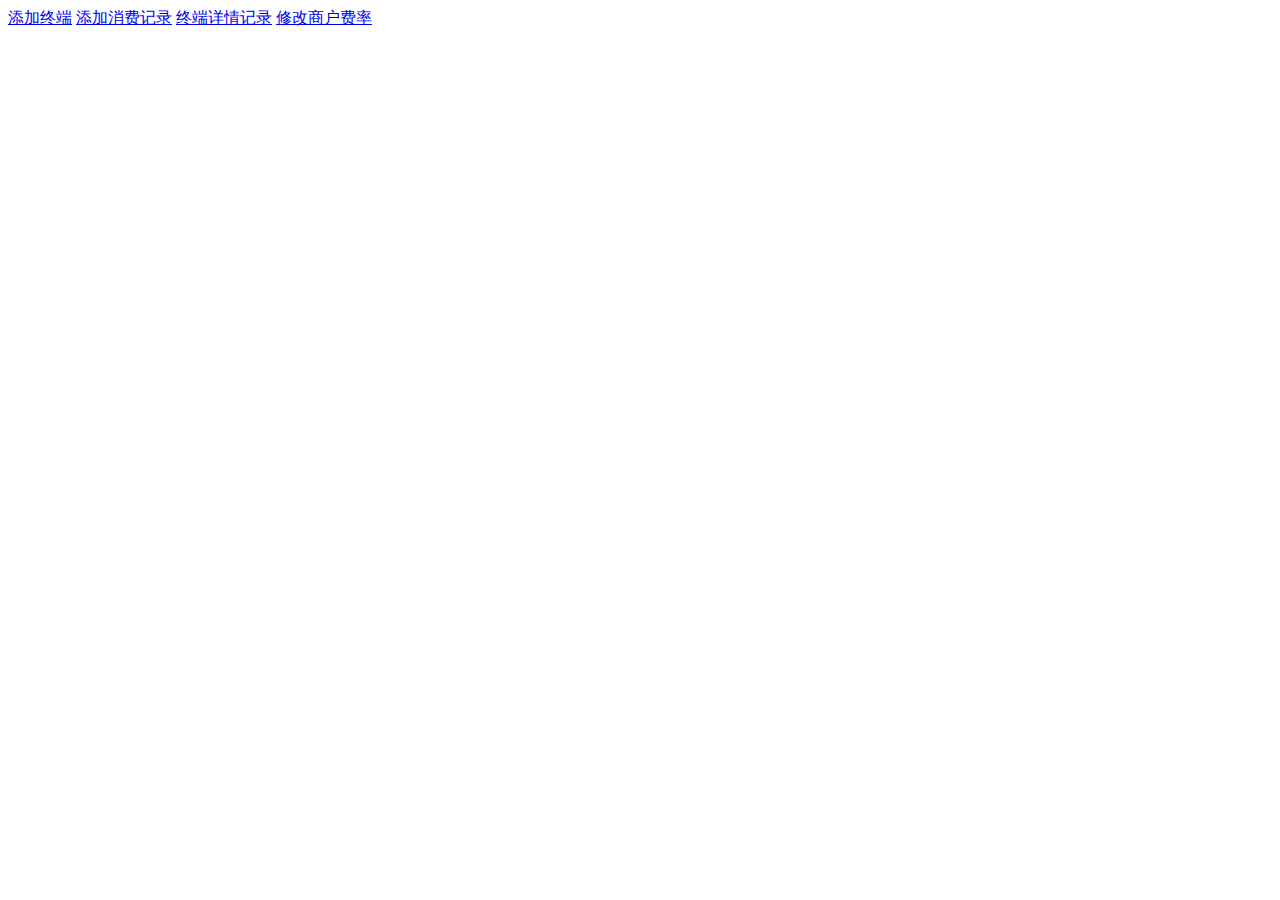
<file: src/main/webapp/index.html>
<!DOCTYPE html>
<html>
<head>
<meta charset="UTF-8">
<title>模拟测试接口</title>
</head>
<body>
	<a href="add.html">添加终端</a>
	<a href="record.html">添加消费记录</a>
	<a href="terminalList.html">终端详情记录</a>
	<a href="feechange.html">修改商户费率</a>
</body>
</html>
</file>
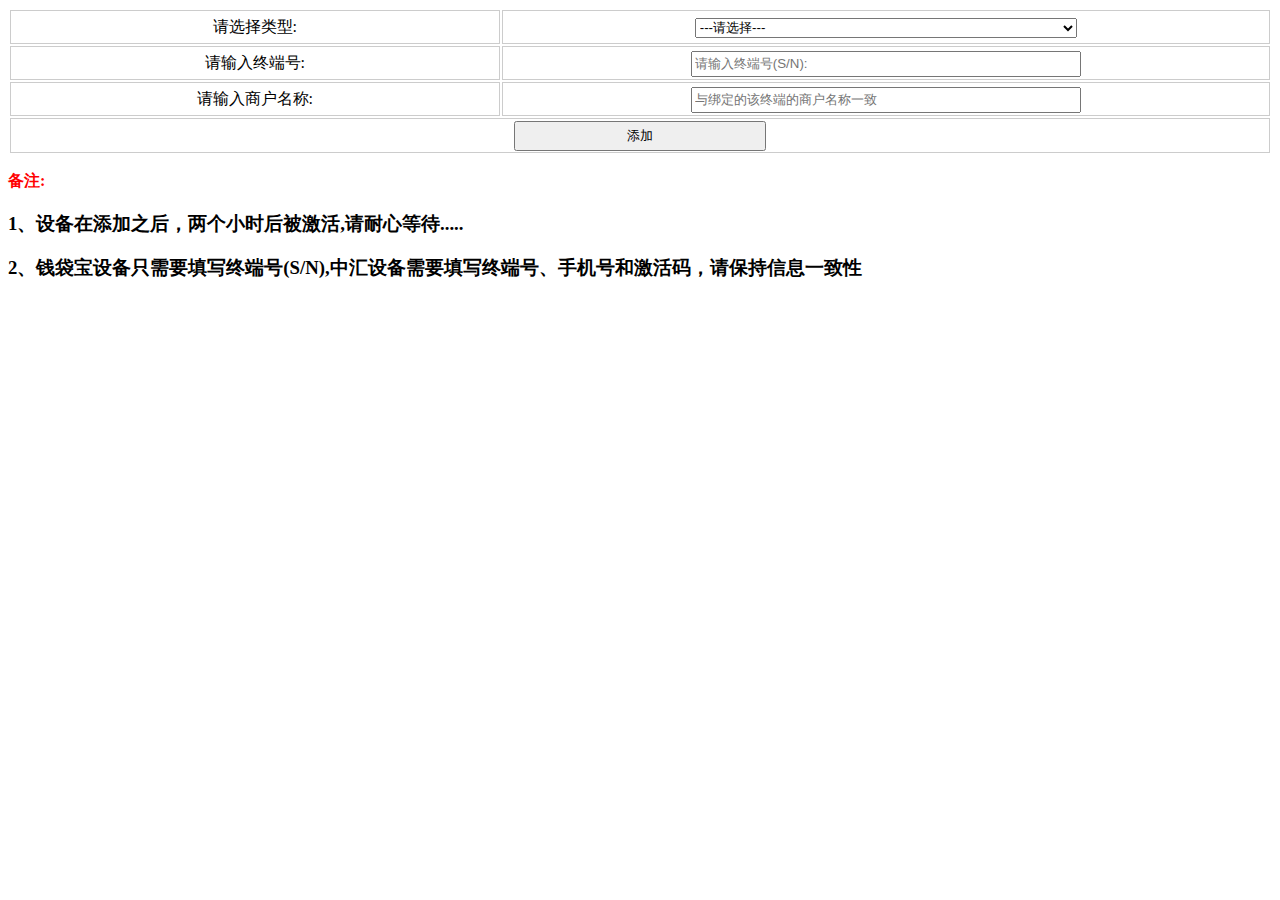
<file: src/main/webapp/add.html>
<!DOCTYPE html>
<html ng-app="addEuipmentApp">
<head>
<meta charset="UTF-8">
<title>添加终端</title>
<link rel="stylesheet" type="text/css" href="style/easyui.css">
<script type="text/javascript" src="js/jquery-1.11.2.min.js"></script>
<script type="text/javascript" src="js/jquery.easyui.min.js"></script>
<script type="text/javascript" src="js/libs/angular.js"></script>
<script type="text/javascript" src="js/controller/addEqController.js"></script>
<style type="text/css">
table tr td {
	border: solid 1px #CCC;
}

table tr {
	line-height: 30px;
}

td {
	text-align: center;
}

td input {
	height: 20px;
}

.rowline {
	background: #FFF;
}
</style>
</head>
<body ng-controller="addEqController">

	<table style="width: 100%;">
		<tr class="rowline">
			<td style="text-align: center;"><label>请选择类型:</label></td>
			<td><select style="height: 20px; width: 50%" id="type" ng-model="type"
				name="type" ng-change="changeType()">
					<option value="">---请选择---</option>
					<option value="1">钱袋宝</option>
					<option value="2">中汇</option>
					<option value="3">韩鑫</option>
			</select></td>
		</tr>
		<tr class="rowline">
			<td><label>请输入终端号:</label></td>
			<td><input style="height: 20px; width: 50%" id="eqno"
				type="text" name="eqno" ng-model="eqno" placeholder="请输入终端号(S/N):"></td>
		</tr>
		
		<tr class="rowline" ng-show="type == 2">
			<td><label>请输入手机号:</label></td>
			<td><input style="height: 20px; width: 50%" id="mobile"
				type="text" name="mobile" ng-model="mobile" placeholder="请输入手机号:"></td>
		</tr>
		<tr class="rowline" ng-show="type == 2">
			<td><label>请输入激活码:</label></td>
			<td><input style="height: 20px; width: 50%" id="licenseCode"
				type="text" name="licenseCode" ng-model="licenseCode" placeholder="请输入激活码:"></td>
		</tr>
		<tr class="rowline">
			<td><label>请输入商户名称:</label></td>
			<td><input style="height: 20px; width: 50%" id="agentname"
				type="text" name="agentname" ng-model="agentname" placeholder="与绑定的该终端的商户名称一致"></td>
		</tr>
		<tr class="rowline">
			<td colspan="2" style="text-align: center; width: 50%;"><input
				style="width: 20%; height: 30px;" type="button" value="添加" ng-click="add()"></td>
		</tr>
		
	</table>
	<p><strong><font color="red">备注:</font></strong></p>
	<h3>1、设备在添加之后，两个小时后被激活,请耐心等待.....</h3>
	<h3>2、钱袋宝设备只需要填写终端号(S/N),中汇设备需要填写终端号、手机号和激活码，请保持信息一致性</h3>
</body>
</html>
</file>
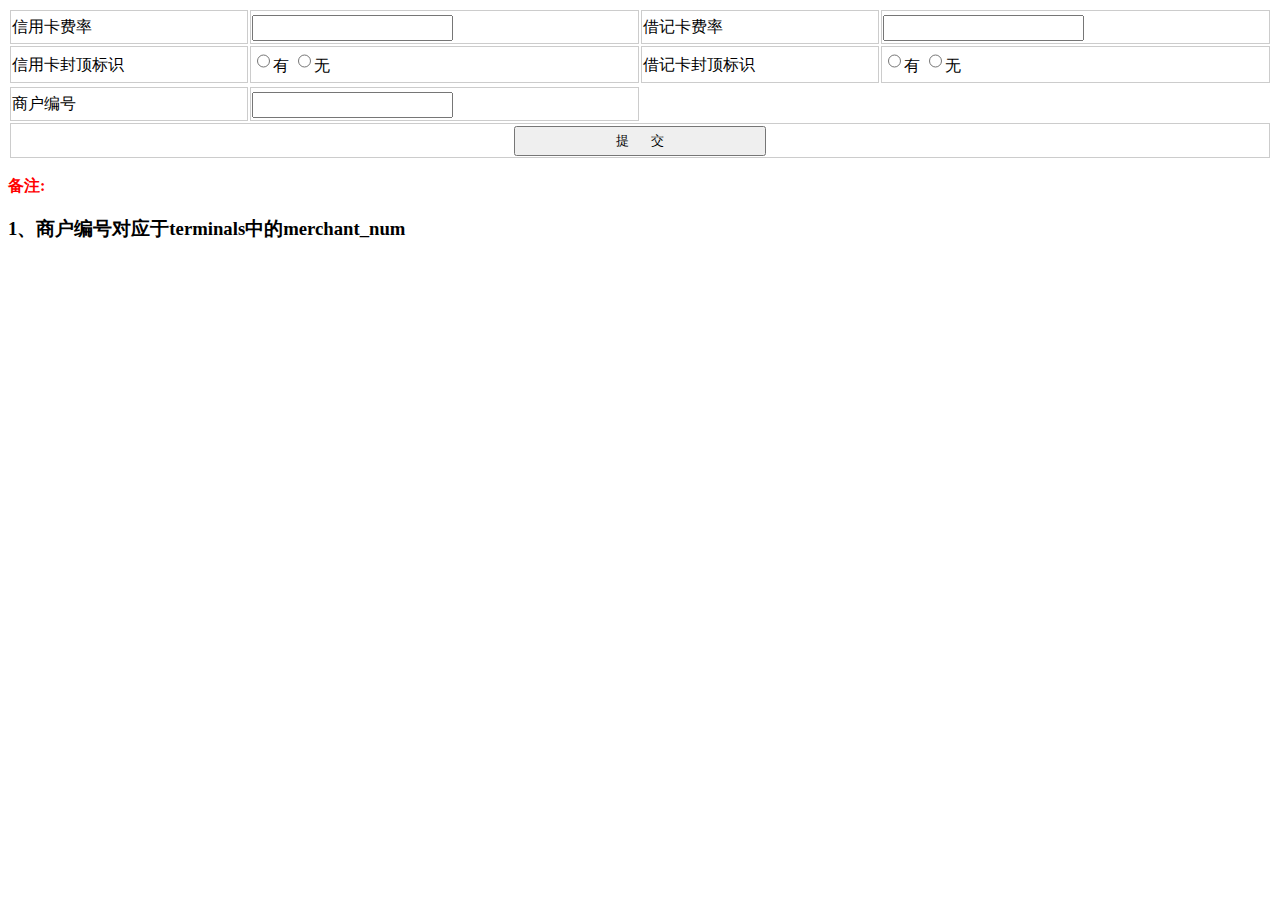
<file: src/main/webapp/feechange.html>
<!DOCTYPE html>
<html ng-app="feeChangeModule">
<head>
<meta charset="UTF-8">
<title>修改商户费率</title>
<link rel="stylesheet" type="text/css" href="style/easyui.css">
<script type="text/javascript" src="js/jquery-1.11.2.min.js"></script>
<script type="text/javascript" src="js/jquery.easyui.min.js"></script>
<script type="text/javascript" src="js/libs/angular.js"></script>
<script type="text/javascript" src="js/controller/feechange.js"></script>
<style>
.content {
	margin-top: 30px;
}

.content tbody tr td {
	text-align: center;
}

table tr td {
	border: solid 1px #CCC;
}

table tr {
	line-height: 30px;
}

td input {
	height: 20px;
}

.rowline {
	background: #FFF;
}
</style>
</head>
<body ng-controller="feechangeController">
	<table style="width: 100%;">
		<tr class="rowline">

			<td><label>信用卡费率</label></td>
			<td><input type="text" id="creditfee" name="creditfee"
				ng-model="creditfee" style="height: 20px; width: 50%"><br /></td>
			<td><label>借记卡费率</label></td>
			<td><input type="text" id="debitfee" name="debitfee"
				ng-model="debitfee" style="width: 50%;"></td>
		</tr>

		<tr class="rowline">
			<td><label>信用卡封顶标识</label></td>
			<td><input type="radio" name="credittopflag" value="1"
				ng-model="credittopflag">有 <input type="radio"
				name="credittopflag" value="0" ng-model="credittopflag">无</td>
			<td><label>借记卡封顶标识</label></td>
			<td><input type="radio" name="debittopflag" value="1"
				ng-model="debittopflag">有 <input type="radio"
				name="debittopflag" value="0" ng-model="debittopflag"
				ng-checked="checked">无</td>
		</tr>
		<tr class="rowline">
			<td ng-show="credittopflag == 1"><label>信用卡封顶金额</label></td>
			<td ng-show="credittopflag == 1"><input type="text"
				id="credittopmoney" name="credittopmoney" ng-model="credittopmoney"
				style="width: 221px"></td>
			<td ng-show="debittopflag == 1"><label>信用卡封顶金额</label></td>
			<td ng-show="debittopflag == 1"><input type="text"
				id="debittopmoney" name="debittopmoney" ng-model="debittopmoney"
				style="width: 221px"></td>
		</tr>
		<tr class="rowline">
			<td><label>商户编号</label></td>
			<td><input type="text" ng-model="agentno"
				style="height: 20px; width: 50%"></td>

		</tr>
		<tr class="rowline">
			<td colspan="4" style="text-align: center; width: 50%;">
				<button ng-click="changefee()" style="width: 20%; height: 30px;">提&nbsp;&nbsp;&nbsp;&nbsp;&nbsp;&nbsp;交</button>
			</td>
		</tr>
	</table>
	<p><strong><font color="red">备注:</font></strong></p>
	<h3>1、商户编号对应于terminals中的merchant_num</h3>
</body>
</html>
</file>
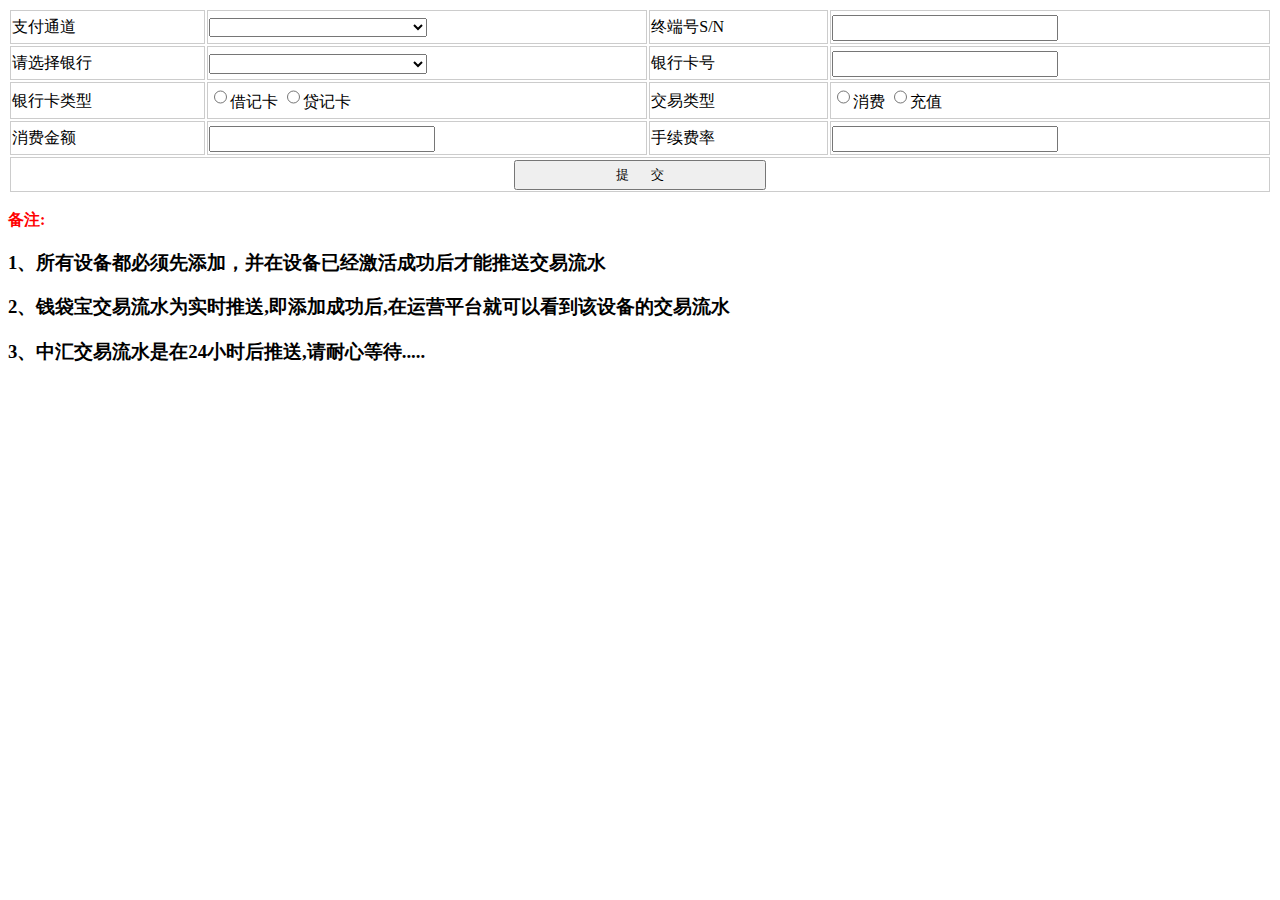
<file: src/main/webapp/record.html>
<!DOCTYPE html>
<html ng-app="addRecordModule">
<head>
<meta charset="UTF-8">
<title>添加消费记录</title>
<link rel="stylesheet" type="text/css" href="style/easyui.css">
<script type="text/javascript" src="js/jquery-1.11.2.min.js"></script>
<script type="text/javascript" src="js/jquery.easyui.min.js"></script>
<script type="text/javascript" src="js/libs/angular.js"></script>
<script type="text/javascript" src="js/controller/addRecord.js"></script>
<style>
.content {
	margin-top: 30px;
}

.content tbody tr td {
	text-align: center;
}

table tr td {
	border: solid 1px #CCC;
}

table tr {
	line-height: 30px;
}

td input {
	height: 20px;
}

.rowline {
	background: #FFF;
}
</style>
</head>
<body ng-controller="recordController">
	<table style="width: 100%;">
		<tr class="rowline">
			<td><label>支付通道</label></td>
			<td><select name="paytype" style="width: 50%;"
				ng-model="paytype">
					<option>--请选择支付通道--</option>
					<option value="1">钱袋宝</option>
					<option value="2">中汇</option>
					<option value="3">韩鑫</option>
			</select></td>

			<td><label>终端号S/N</label></td>
			<td><input type="text" id="eqno" name="eqno" ng-model="eqno"
				style="height: 20px; width: 50%"><br /></td>
		</tr>
		<tr class="rowline">
			<td><label>请选择银行</label></td>
			<td><select style="height: 20px; width: 50%" name="bankName"
				ng-model="bankName">
					<option>--请选择银行--</option>
					<option value="1">中国工商银行</option>
					<option value="2">交通银行</option>
					<option value="3">广发银行</option>
					<option value="4">中国农业银行</option>
					<option value="5">招商银行</option>
					<option value="6">平安银行</option>
					<option value="7">中国邮政储蓄银行</option>
					<option value="8">中国建设银行</option>
			</select></td>
			<td><label>银行卡号</label></td>
			<td><input type="text" id="cardno" name="cardno"
				ng-model="cardno" style="width: 50%;"></td>
		</tr>
		<tr class="rowline">
			<td><label>银行卡类型</label></td>
			<td><input type="radio" name="cardtype" value="1"
				ng-model="cardtype">借记卡 <input type="radio" name="cardtype"
				value="2" ng-model="cardtype">贷记卡</td>
			<td><label>交易类型</label></td>
			<td><input type="radio" name="tradetype" value="1"
				ng-model="tradetype">消费 <input type="radio" name="tradetype"
				value="2" ng-model="tradetype">充值</td>
		</tr>
		<tr class="rowline">
			<td><label>消费金额</label></td>
			<td><input type="text" id="money" name="money" ng-model="money"
				style="width: 50%"></td>
			<td><label>手续费率</label></td>
			<td><input type="text" id="fee" name="fee" ng-model="fee"
				style="width: 50%"></td>
		</tr>
		<tr class="rowline">
			<td colspan="4" style="text-align: center; width: 50%;">
				<button ng-click="addRecord()" style="width: 20%; height: 30px;">提&nbsp;&nbsp;&nbsp;&nbsp;&nbsp;&nbsp;交</button>
			</td>
		</tr>
	</table>
	<p>
		<strong><font color="red">备注:</font></strong>
	</p>
	<h3>1、所有设备都必须先添加，并在设备已经激活成功后才能推送交易流水</h3>
	<h3>2、钱袋宝交易流水为实时推送,即添加成功后,在运营平台就可以看到该设备的交易流水</h3>
	<h3>3、中汇交易流水是在24小时后推送,请耐心等待.....</h3>
</body>
</html>
</file>
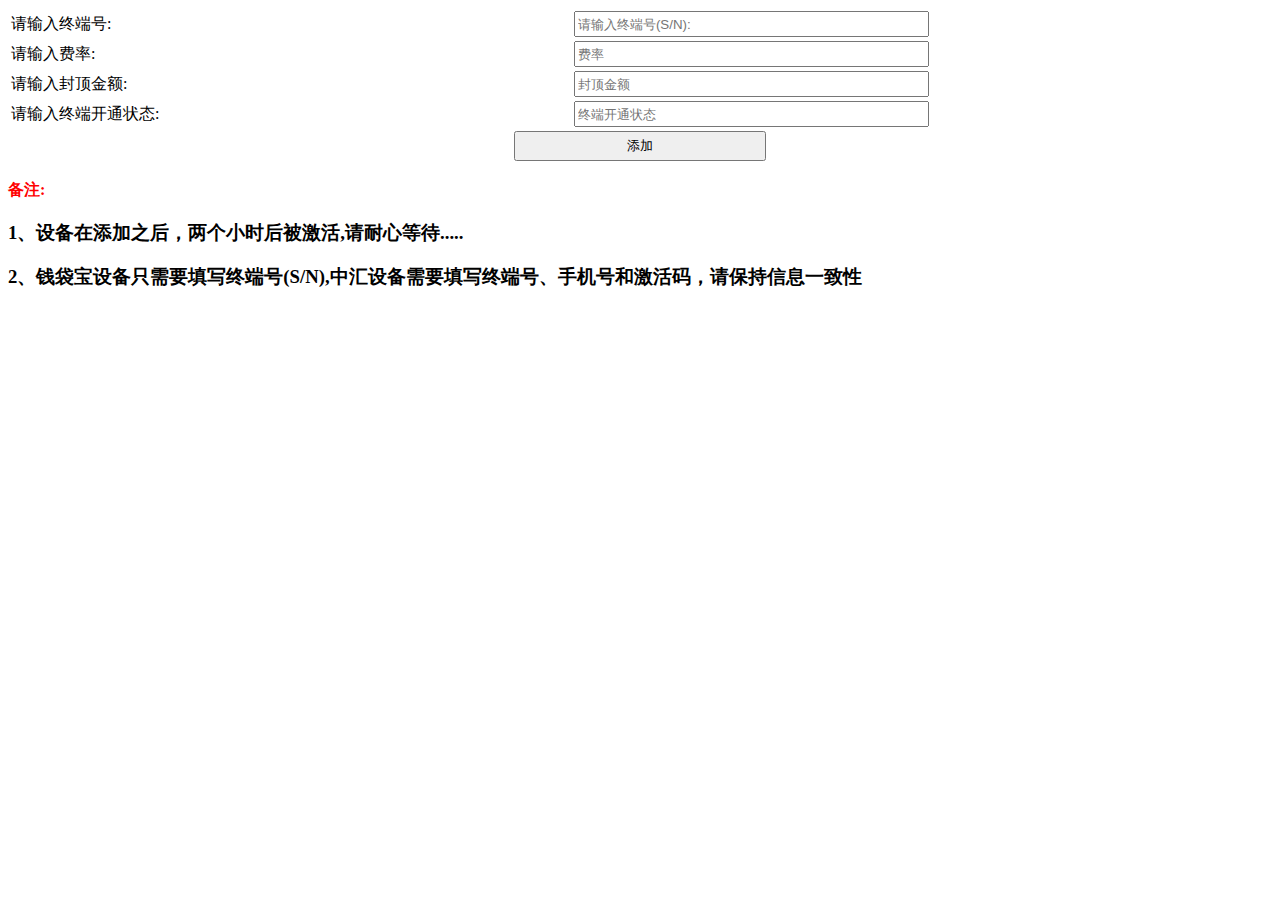
<file: src/main/webapp/test.html>
<!DOCTYPE html>
<html ng-app="test">
<head>
<meta charset="UTF-8">
<title>同步测试</title>
<link rel="stylesheet" type="text/css" href="style/easyui.css">
<script type="text/javascript" src="js/jquery-1.11.2.min.js"></script>
<script type="text/javascript" src="js/jquery.easyui.min.js"></script>
<script type="text/javascript" src="js/libs/angular.js"></script>
<script type="text/javascript" src="js/controller/test.js"></script>
</head>
<body ng-controller="testController">

	<table style="width: 100%;">
		<tr class="rowline">
			<td><label>请输入终端号:</label></td>
			<td><input style="height: 20px; width: 50%" id="eqno"
				type="text" name="eqno" ng-model="eqno" placeholder="请输入终端号(S/N):"></td>
		</tr>
		
		<tr class="rowline">
			<td><label>请输入费率:</label></td>
			<td><input style="height: 20px; width: 50%" id="fee"
				type="text" name="fee" ng-model="fee" placeholder="费率"></td>
		</tr>
		<tr class="rowline">
			<td><label>请输入封顶金额:</label></td>
			<td><input style="height: 20px; width: 50%" id="fee"
				type="text" name="topCharge" ng-model="topCharge" placeholder="封顶金额"></td>
		</tr>
		<tr class="rowline">
			<td><label>请输入终端开通状态:</label></td>
			<td><input style="height: 20px; width: 50%" id="fee"
				type="text" name="status" ng-model="status" placeholder="终端开通状态"></td>
		</tr>
		<tr class="rowline">
			<td colspan="2" style="text-align: center; width: 50%;"><input
				style="width: 20%; height: 30px;" type="button" value="添加" ng-click="add()"></td>
		</tr>
		
	</table>
	<p><strong><font color="red">备注:</font></strong></p>
	<h3>1、设备在添加之后，两个小时后被激活,请耐心等待.....</h3>
	<h3>2、钱袋宝设备只需要填写终端号(S/N),中汇设备需要填写终端号、手机号和激活码，请保持信息一致性</h3>
</body>
</html>
</file>
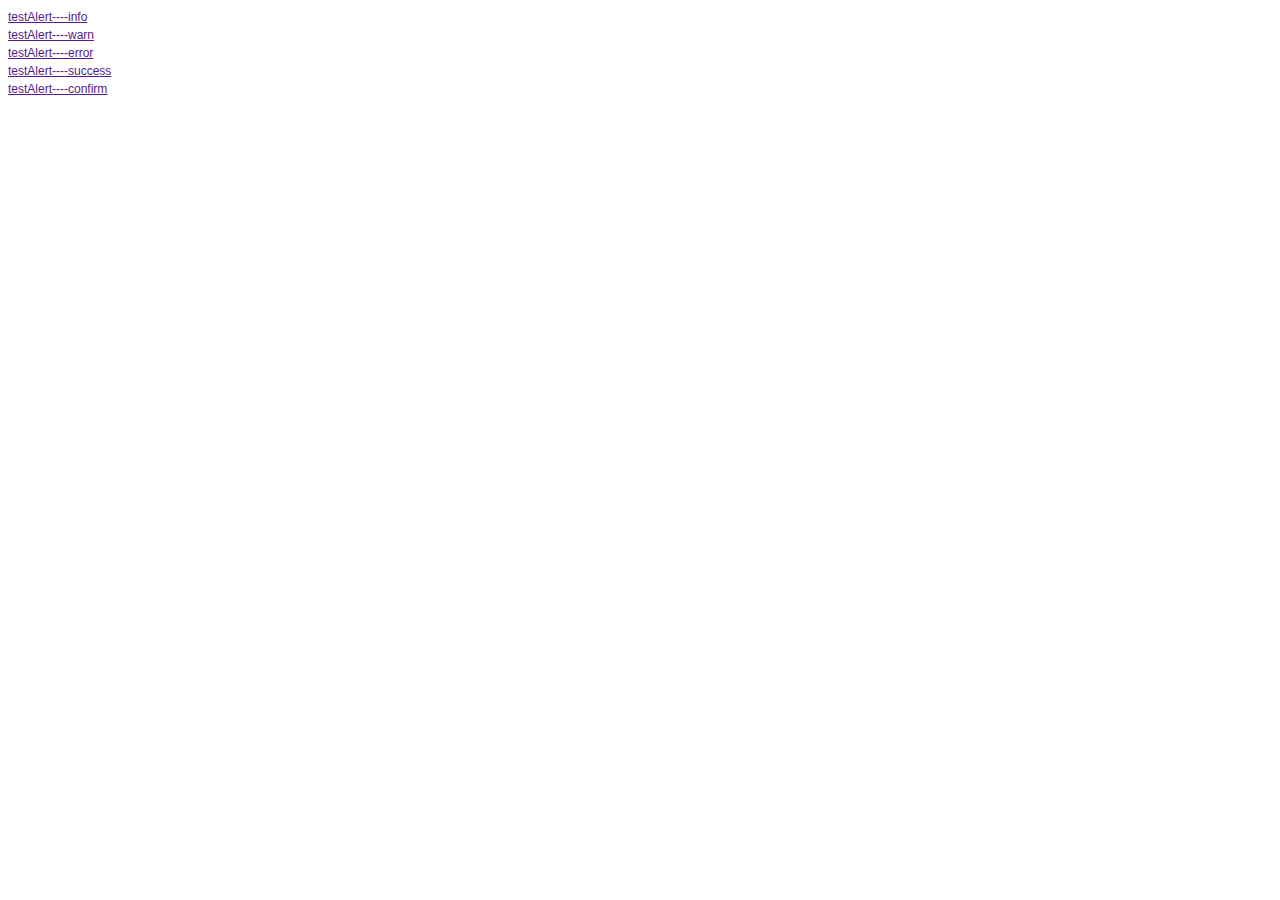
<file: src/main/webapp/test_alert.html>
<!DOCTYPE html>
<html ng-app="myapp">
<head lang="en">
<meta charset="UTF-8">
<title>test_alert</title>

<link rel="stylesheet" href="themes/blue/theme.css">
<link rel="stylesheet" href="themes/blue/dialog.css">
<link rel="stylesheet" href="themes/blue/alert.css">

<script src="js/libs/angular.js"></script>
<script src="js/dialog.js"></script>
<script src="js/position.js"></script>
<script src="js/alert.js"></script>

<style>
</style>
</head>

<body ng-controller="mainCtrl">

	<a href="" ng-click="info()">testAlert----info</a>
	<br />
	<a href="" ng-click="warn()">testAlert----warn</a>
	<br />
	<a href="" ng-click="error()">testAlert----error</a>
	<br />
	<a href="" ng-click="success()">testAlert----success</a>
	<br />
	<a href="" ng-click="confirm()">testAlert----confirm</a>
	<br />
	<br />
	<br />

	<script>
		angular.module('myapp', [ 'ui.wisoft.alert' ]).controller('mainCtrl', mainCtrl);
		function mainCtrl($scope, $rootScope, wiAlert) {
			$scope.info = function() {
				wiAlert.info('试测试测试测测试测测试').yes(function() {
					console.log('info Alert点击了确定按钮!');
				})
			}

			$scope.warn = function() {
				wiAlert.warn('试测试测试测测试测测试');
			}
			$scope.error = function() {
				wiAlert.error('试测试测试测测试测测试');
			}
			$scope.success = function() {
				wiAlert.success('成功删除数据！');
			}

			//confrim的不同在于confirm需要知道点击了确定还是取消，其余的alert不需要任何返回事件
			$scope.confirm = function() {
				wiAlert.confirm({
					title : '<span style="color: blue;font-weight: bold">删除记录</span>',
					yesLabel : '是',
					noLabel : '否',
					width : 500,
					content : '确定要删除 <span style="color: #ff0000">胡埭社区</span> 吗？测试测试测试测试测试测试测试测试测试测试测试测试测试测试测试测试测试测试'
				}).yes(function() {
					console.log('点击了yes按钮');
				}).no(function() {
					console.log('点击了NO按钮');
				})
			}

		}
	</script>
</body>
</html>
</file>
<file: src/main/webapp/style/easyui.css>
.panel {
  overflow: hidden;
  text-align: left;
  margin: 0;
  border: 0;
  -moz-border-radius: 0 0 0 0;
  -webkit-border-radius: 0 0 0 0;
  border-radius: 0 0 0 0;
}
.panel-header,
.panel-body {
  border-width: 1px;
  border-style: solid;
}
.panel-header {
  padding: 5px;
  position: relative;
}
.panel-title {
  background: url('images/blank.gif') no-repeat;
}
.panel-header-noborder {
  border-width: 0 0 1px 0;
}
.panel-body {
  overflow: auto;
  border-top-width: 0;
  padding: 0;
}
.panel-body-noheader {
  border-top-width: 1px;
}
.panel-body-noborder {
  border-width: 0px;
}
.panel-with-icon {
  padding-left: 18px;
}
.panel-icon,
.panel-tool {
  position: absolute;
  top: 50%;
  margin-top: -8px;
  height: 16px;
  overflow: hidden;
}
.panel-icon {
  left: 5px;
  width: 16px;
}
.panel-tool {
  right: 5px;
  width: auto;
}
.panel-tool a {
  display: inline-block;
  width: 16px;
  height: 16px;
  opacity: 0.6;
  filter: alpha(opacity=60);
  margin: 0 0 0 2px;
  vertical-align: top;
}
.panel-tool a:hover {
  opacity: 1;
  filter: alpha(opacity=100);
  background-color: #eaf2ff;
  -moz-border-radius: 3px 3px 3px 3px;
  -webkit-border-radius: 3px 3px 3px 3px;
  border-radius: 3px 3px 3px 3px;
}
.panel-loading {
  padding: 11px 0px 10px 30px;
}
.panel-noscroll {
  overflow: hidden;
}
.panel-fit,
.panel-fit body {
  height: 100%;
  margin: 0;
  padding: 0;
  border: 0;
  overflow: hidden;
}
.panel-loading {
  background: url('images/loading.gif') no-repeat 10px 10px;
}
.panel-tool-close {
  background: url('images/panel_tools.png') no-repeat -16px 0px;
}
.panel-tool-min {
  background: url('images/panel_tools.png') no-repeat 0px 0px;
}
.panel-tool-max {
  background: url('images/panel_tools.png') no-repeat 0px -16px;
}
.panel-tool-restore {
  background: url('images/panel_tools.png') no-repeat -16px -16px;
}
.panel-tool-collapse {
  background: url('images/panel_tools.png') no-repeat -32px 0;
}
.panel-tool-expand {
  background: url('images/panel_tools.png') no-repeat -32px -16px;
}
.panel-header,
.panel-body {
  border-color: #95B8E7;
}
.panel-header {
  background-color: #E0ECFF;
  background: -webkit-linear-gradient(top,#EFF5FF 0,#E0ECFF 100%);
  background: -moz-linear-gradient(top,#EFF5FF 0,#E0ECFF 100%);
  background: -o-linear-gradient(top,#EFF5FF 0,#E0ECFF 100%);
  background: linear-gradient(to bottom,#EFF5FF 0,#E0ECFF 100%);
  background-repeat: repeat-x;
  filter: progid:DXImageTransform.Microsoft.gradient(startColorstr=#EFF5FF,endColorstr=#E0ECFF,GradientType=0);
}
.panel-body {
  background-color: #ffffff;
  color: #000000;
  font-size: 12px;
}
.panel-title {
  font-size: 12px;
  font-weight: bold;
  color: #0E2D5F;
  height: 16px;
  line-height: 16px;
}
.accordion {
  overflow: hidden;
  border-width: 1px;
  border-style: solid;
}
.accordion .accordion-header {
  border-width: 0 0 1px;
  cursor: pointer;
}
.accordion .accordion-body {
  border-width: 0 0 1px;
}
.accordion-noborder {
  border-width: 0;
}
.accordion-noborder .accordion-header {
  border-width: 0 0 1px;
}
.accordion-noborder .accordion-body {
  border-width: 0 0 1px;
}
.accordion-collapse {
  background: url('images/accordion_arrows.png') no-repeat 0 0;
}
.accordion-expand {
  background: url('images/accordion_arrows.png') no-repeat -16px 0;
}
.accordion {
  background: #ffffff;
  border-color: #95B8E7;
}
.accordion .accordion-header {
  background: #E0ECFF;
  filter: none;
}
.accordion .accordion-header-selected {
  background: #ffe48d;
}
.accordion .accordion-header-selected .panel-title {
  color: #000000;
}
.window {
  overflow: hidden;
  padding: 5px;
  border-width: 1px;
  border-style: solid;
}
.window .window-header {
  background: transparent;
  padding: 0px 0px 6px 0px;
}
.window .window-body {
  border-width: 1px;
  border-style: solid;
  border-top-width: 0px;
}
.window .window-body-noheader {
  border-top-width: 1px;
}
.window .window-header .panel-icon,
.window .window-header .panel-tool {
  top: 50%;
  margin-top: -11px;
}
.window .window-header .panel-icon {
  left: 1px;
}
.window .window-header .panel-tool {
  right: 1px;
}
.window .window-header .panel-with-icon {
  padding-left: 18px;
}
.window-proxy {
  position: absolute;
  overflow: hidden;
}
.window-proxy-mask {
  position: absolute;
  filter: alpha(opacity=5);
  opacity: 0.05;
}
.window-mask {
  position: absolute;
  left: 0;
  top: 0;
  width: 100%;
  height: 100%;
  filter: alpha(opacity=40);
  opacity: 0.40;
  font-size: 1px;
  overflow: hidden;
}
.window,
.window-shadow {
  position: absolute;
  -moz-border-radius: 5px 5px 5px 5px;
  -webkit-border-radius: 5px 5px 5px 5px;
  border-radius: 5px 5px 5px 5px;
}
.window-shadow {
  background: #ccc;
  -moz-box-shadow: 2px 2px 3px #cccccc;
  -webkit-box-shadow: 2px 2px 3px #cccccc;
  box-shadow: 2px 2px 3px #cccccc;
  filter: progid:DXImageTransform.Microsoft.Blur(pixelRadius=2,MakeShadow=false,ShadowOpacity=0.2);
}
.window,
.window .window-body {
  border-color: #95B8E7;
}
.window {
  background-color: #E0ECFF;
  background: -webkit-linear-gradient(top,#EFF5FF 0,#E0ECFF 20%);
  background: -moz-linear-gradient(top,#EFF5FF 0,#E0ECFF 20%);
  background: -o-linear-gradient(top,#EFF5FF 0,#E0ECFF 20%);
  background: linear-gradient(to bottom,#EFF5FF 0,#E0ECFF 20%);
  background-repeat: repeat-x;
  filter: progid:DXImageTransform.Microsoft.gradient(startColorstr=#EFF5FF,endColorstr=#E0ECFF,GradientType=0);
}
.window-proxy {
  border: 1px dashed #95B8E7;
}
.window-proxy-mask,
.window-mask {
  background: #ccc;
}
.dialog-content {
  overflow: auto;
}
.dialog-toolbar {
  padding: 2px 5px;
}
.dialog-tool-separator {
  float: left;
  height: 24px;
  border-left: 1px solid #ccc;
  border-right: 1px solid #fff;
  margin: 2px 1px;
}
.dialog-button {
  padding: 5px;
  text-align: right;
}
.dialog-button .l-btn {
  margin-left: 5px;
}
.dialog-toolbar,
.dialog-button {
  background: #F4F4F4;
  border-width: 1px;
  border-style: solid;
}
.dialog-toolbar {
  border-color: #95B8E7 #95B8E7 #dddddd #95B8E7;
}
.dialog-button {
  border-color: #dddddd #95B8E7 #95B8E7 #95B8E7;
}
.l-btn {
  text-decoration: none;
  display: inline-block;
  overflow: hidden;
  margin: 0;
  padding: 0;
  cursor: pointer;
  outline: none;
  text-align: center;
  vertical-align: middle;
}
.l-btn-plain {
  border: 0;
  padding: 1px;
}
.l-btn-left {
  display: inline-block;
  position: relative;
  overflow: hidden;
  margin: 0;
  padding: 0;
  vertical-align: top;
}
.l-btn-text {
  display: inline-block;
  vertical-align: top;
  width: auto;
  line-height: 24px;
  font-size: 12px;
  padding: 0;
  margin: 0 4px;
}
.l-btn-icon {
  display: inline-block;
  width: 16px;
  height: 16px;
  line-height: 16px;
  position: absolute;
  top: 50%;
  margin-top: -8px;
  font-size: 1px;
}
.l-btn span span .l-btn-empty {
  display: inline-block;
  margin: 0;
  width: 16px;
  height: 24px;
  font-size: 1px;
  vertical-align: top;
}
.l-btn span .l-btn-icon-left {
  padding: 0 0 0 20px;
  background-position: left center;
}
.l-btn span .l-btn-icon-right {
  padding: 0 20px 0 0;
  background-position: right center;
}
.l-btn-icon-left .l-btn-text {
  margin: 0 4px 0 24px;
}
.l-btn-icon-left .l-btn-icon {
  left: 4px;
}
.l-btn-icon-right .l-btn-text {
  margin: 0 24px 0 4px;
}
.l-btn-icon-right .l-btn-icon {
  right: 4px;
}
.l-btn-icon-top .l-btn-text {
  margin: 20px 4px 0 4px;
}
.l-btn-icon-top .l-btn-icon {
  top: 4px;
  left: 50%;
  margin: 0 0 0 -8px;
}
.l-btn-icon-bottom .l-btn-text {
  margin: 0 4px 20px 4px;
}
.l-btn-icon-bottom .l-btn-icon {
  top: auto;
  bottom: 4px;
  left: 50%;
  margin: 0 0 0 -8px;
}
.l-btn-left .l-btn-empty {
  margin: 0 4px;
  width: 16px;
}
.l-btn-plain:hover {
  padding: 0;
}
.l-btn-focus {
  outline: #0000FF dotted thin;
}
.l-btn-large .l-btn-text {
  line-height: 40px;
}
.l-btn-large .l-btn-icon {
  width: 32px;
  height: 32px;
  line-height: 32px;
  margin-top: -16px;
}
.l-btn-large .l-btn-icon-left .l-btn-text {
  margin-left: 40px;
}
.l-btn-large .l-btn-icon-right .l-btn-text {
  margin-right: 40px;
}
.l-btn-large .l-btn-icon-top .l-btn-text {
  margin-top: 36px;
  line-height: 24px;
  min-width: 32px;
}
.l-btn-large .l-btn-icon-top .l-btn-icon {
  margin: 0 0 0 -16px;
}
.l-btn-large .l-btn-icon-bottom .l-btn-text {
  margin-bottom: 36px;
  line-height: 24px;
  min-width: 32px;
}
.l-btn-large .l-btn-icon-bottom .l-btn-icon {
  margin: 0 0 0 -16px;
}
.l-btn-large .l-btn-left .l-btn-empty {
  margin: 0 4px;
  width: 32px;
}
.l-btn {
  color: #444;
  background: #fafafa;
  background-repeat: repeat-x;
  border: 1px solid #bbb;
  background: -webkit-linear-gradient(top,#ffffff 0,#eeeeee 100%);
  background: -moz-linear-gradient(top,#ffffff 0,#eeeeee 100%);
  background: -o-linear-gradient(top,#ffffff 0,#eeeeee 100%);
  background: linear-gradient(to bottom,#ffffff 0,#eeeeee 100%);
  background-repeat: repeat-x;
  filter: progid:DXImageTransform.Microsoft.gradient(startColorstr=#ffffff,endColorstr=#eeeeee,GradientType=0);
  -moz-border-radius: 5px 5px 5px 5px;
  -webkit-border-radius: 5px 5px 5px 5px;
  border-radius: 5px 5px 5px 5px;
}
.l-btn:hover {
  background: #eaf2ff;
  color: #000000;
  border: 1px solid #b7d2ff;
  filter: none;
}
.l-btn-plain {
  background: transparent;
  border: 0;
  filter: none;
}
.l-btn-plain:hover {
  background: #eaf2ff;
  color: #000000;
  border: 1px solid #b7d2ff;
  -moz-border-radius: 5px 5px 5px 5px;
  -webkit-border-radius: 5px 5px 5px 5px;
  border-radius: 5px 5px 5px 5px;
}
.l-btn-disabled,
.l-btn-disabled:hover {
  opacity: 0.5;
  cursor: default;
  background: #fafafa;
  color: #444;
  background: -webkit-linear-gradient(top,#ffffff 0,#eeeeee 100%);
  background: -moz-linear-gradient(top,#ffffff 0,#eeeeee 100%);
  background: -o-linear-gradient(top,#ffffff 0,#eeeeee 100%);
  background: linear-gradient(to bottom,#ffffff 0,#eeeeee 100%);
  background-repeat: repeat-x;
  filter: progid:DXImageTransform.Microsoft.gradient(startColorstr=#ffffff,endColorstr=#eeeeee,GradientType=0);
}
.l-btn-disabled .l-btn-text,
.l-btn-disabled .l-btn-icon {
  filter: alpha(opacity=50);
}
.l-btn-plain-disabled,
.l-btn-plain-disabled:hover {
  background: transparent;
  filter: alpha(opacity=50);
}
.l-btn-selected,
.l-btn-selected:hover {
  background: #ddd;
  filter: none;
}
.l-btn-plain-selected,
.l-btn-plain-selected:hover {
  background: #ddd;
}
.textbox {
  position: relative;
  border: 1px solid #95B8E7;
  background-color: #fff;
  vertical-align: middle;
  display: inline-block;
  overflow: hidden;
  white-space: nowrap;
  margin: 0;
  padding: 0;
  -moz-border-radius: 5px 5px 5px 5px;
  -webkit-border-radius: 5px 5px 5px 5px;
  border-radius: 5px 5px 5px 5px;
}
.textbox .textbox-text {
  font-size: 12px;
  border: 0;
  margin: 0;
  padding: 4px;
  vertical-align: top;
  outline-style: none;
  resize: none;
  -moz-border-radius: 5px 5px 5px 5px;
  -webkit-border-radius: 5px 5px 5px 5px;
  border-radius: 5px 5px 5px 5px;
}
.textbox .textbox-prompt {
  font-size: 12px;
  color: #aaa;
}
.textbox-button,
.textbox-button:hover {
  position: absolute;
  top: 0;
  padding: 0;
  vertical-align: top;
  -moz-border-radius: 0 0 0 0;
  -webkit-border-radius: 0 0 0 0;
  border-radius: 0 0 0 0;
}
.textbox-button-right,
.textbox-button-right:hover {
  border-width: 0 0 0 1px;
}
.textbox-button-left,
.textbox-button-left:hover {
  border-width: 0 1px 0 0;
}
.textbox-addon {
  position: absolute;
  top: 0;
}
.textbox-icon {
  display: inline-block;
  width: 18px;
  height: 20px;
  overflow: hidden;
  vertical-align: top;
  background-position: center center;
  cursor: pointer;
  opacity: 0.6;
  filter: alpha(opacity=60);
  text-decoration: none;
}
.textbox-icon-disabled,
.textbox-icon-readonly {
  cursor: default;
}
.textbox-icon:hover {
  opacity: 1.0;
  filter: alpha(opacity=100);
}
.textbox-icon-disabled:hover {
  opacity: 0.6;
  filter: alpha(opacity=60);
}
.textbox-focused {
  -moz-box-shadow: 0 0 3px 0 #95B8E7;
  -webkit-box-shadow: 0 0 3px 0 #95B8E7;
  box-shadow: 0 0 3px 0 #95B8E7;
}
.textbox-invalid {
  border-color: #ffa8a8;
  background-color: #fff3f3;
}
.filebox .textbox-value {
  vertical-align: top;
  visibility: hidden;
  position: absolute;
  top: 0;
  left: -5000px;
}
.combo {
  display: inline-block;
  white-space: nowrap;
  margin: 0;
  padding: 0;
  border-width: 1px;
  border-style: solid;
  overflow: hidden;
  vertical-align: middle;
}
.combo .combo-text {
  font-size: 12px;
  border: 0px;
  margin: 0;
  padding: 0px 2px;
  vertical-align: baseline;
}
.combo-arrow {
  width: 18px;
  height: 20px;
  overflow: hidden;
  display: inline-block;
  vertical-align: top;
  cursor: pointer;
  opacity: 0.6;
  filter: alpha(opacity=60);
}
.combo-arrow-hover {
  opacity: 1.0;
  filter: alpha(opacity=100);
}
.combo-panel {
  overflow: auto;
}
.combo-arrow {
  background: url('images/combo_arrow.png') no-repeat center center;
}
.combo-panel {
  background-color: #ffffff;
}
.combo {
  border-color: #95B8E7;
  background-color: #fff;
}
.combo-arrow {
  background-color: #E0ECFF;
}
.combo-arrow-hover {
  background-color: #eaf2ff;
}
.combo-arrow:hover {
  background-color: #eaf2ff;
}
.textbox-invalid {
  border-color: #ffa8a8;
  background-color: #fff3f3;
}
.combobox-item,
.combobox-group {
  font-size: 12px;
  padding: 3px;
  padding-right: 0px;
}
.combobox-item-disabled {
  opacity: 0.5;
  filter: alpha(opacity=50);
}
.combobox-gitem {
  padding-left: 10px;
}
.combobox-group {
  font-weight: bold;
}
.combobox-item-hover {
  background-color: #eaf2ff;
  color: #000000;
}
.combobox-item-selected {
  background-color: #ffe48d;
  color: #000000;
}
.layout {
  position: relative;
  overflow: hidden;
  margin: 0;
  padding: 0;
  z-index: 0;
}
.layout-panel {
  position: absolute;
  overflow: hidden;
}
.layout-panel-east,
.layout-panel-west {
  z-index: 2;
}
.layout-panel-north,
.layout-panel-south {
  z-index: 3;
}
.layout-expand {
  position: absolute;
  padding: 0px;
  font-size: 1px;
  cursor: pointer;
  z-index: 1;
}
.layout-expand .panel-header,
.layout-expand .panel-body {
  background: transparent;
  filter: none;
  overflow: hidden;
}
.layout-expand .panel-header {
  border-bottom-width: 0px;
}
.layout-split-proxy-h,
.layout-split-proxy-v {
  position: absolute;
  font-size: 1px;
  display: none;
  z-index: 5;
}
.layout-split-proxy-h {
  width: 5px;
  cursor: e-resize;
}
.layout-split-proxy-v {
  height: 5px;
  cursor: n-resize;
}
.layout-mask {
  position: absolute;
  background: #fafafa;
  filter: alpha(opacity=10);
  opacity: 0.10;
  z-index: 4;
}
.layout-button-up {
  background: url('images/layout_arrows.png') no-repeat -16px -16px;
}
.layout-button-down {
  background: url('images/layout_arrows.png') no-repeat -16px 0;
}
.layout-button-left {
  background: url('images/layout_arrows.png') no-repeat 0 0;
}
.layout-button-right {
  background: url('images/layout_arrows.png') no-repeat 0 -16px;
}
.layout-split-proxy-h,
.layout-split-proxy-v {
  background-color: #aac5e7;
}
.layout-split-north {
  border-bottom: 5px solid #E6EEF8;
}
.layout-split-south {
  border-top: 5px solid #E6EEF8;
}
.layout-split-east {
  border-left: 5px solid #E6EEF8;
}
.layout-split-west {
  border-right: 5px solid #E6EEF8;
}
.layout-expand {
  background-color: #E0ECFF;
}
.layout-expand-over {
  background-color: #E0ECFF;
}
.tabs-container {
  overflow: hidden;
}
.tabs-header {
  border-width: 1px;
  border-style: solid;
  border-bottom-width: 0;
  position: relative;
  padding: 0;
  padding-top: 2px;
  overflow: hidden;
}
.tabs-header-plain {
  border: 0;
  background: transparent;
}
.tabs-scroller-left,
.tabs-scroller-right {
  position: absolute;
  top: auto;
  bottom: 0;
  width: 18px;
  font-size: 1px;
  display: none;
  cursor: pointer;
  border-width: 1px;
  border-style: solid;
}
.tabs-scroller-left {
  left: 0;
}
.tabs-scroller-right {
  right: 0;
}
.tabs-tool {
  position: absolute;
  bottom: 0;
  padding: 1px;
  overflow: hidden;
  border-width: 1px;
  border-style: solid;
}
.tabs-header-plain .tabs-tool {
  padding: 0 1px;
}
.tabs-wrap {
  position: relative;
  left: 0;
  overflow: hidden;
  width: 100%;
  margin: 0;
  padding: 0;
}
.tabs-scrolling {
  margin-left: 18px;
  margin-right: 18px;
}
.tabs-disabled {
  opacity: 0.3;
  filter: alpha(opacity=30);
}
.tabs {
  list-style-type: none;
  height: 26px;
  margin: 0px;
  padding: 0px;
  padding-left: 4px;
  width: 50000px;
  border-style: solid;
  border-width: 0 0 1px 0;
}
.tabs li {
  float: left;
  display: inline-block;
  margin: 0 4px -1px 0;
  padding: 0;
  position: relative;
  border: 0;
}
.tabs li a.tabs-inner {
  display: inline-block;
  text-decoration: none;
  margin: 0;
  padding: 0 10px;
  height: 25px;
  line-height: 25px;
  text-align: center;
  white-space: nowrap;
  border-width: 1px;
  border-style: solid;
  -moz-border-radius: 5px 5px 0 0;
  -webkit-border-radius: 5px 5px 0 0;
  border-radius: 5px 5px 0 0;
}
.tabs li.tabs-selected a.tabs-inner {
  font-weight: bold;
  outline: none;
}
.tabs li.tabs-selected a:hover.tabs-inner {
  cursor: default;
  pointer: default;
}
.tabs li a.tabs-close,
.tabs-p-tool {
  position: absolute;
  font-size: 1px;
  display: block;
  height: 12px;
  padding: 0;
  top: 50%;
  margin-top: -6px;
  overflow: hidden;
}
.tabs li a.tabs-close {
  width: 12px;
  right: 5px;
  opacity: 0.6;
  filter: alpha(opacity=60);
}
.tabs-p-tool {
  right: 16px;
}
.tabs-p-tool a {
  display: inline-block;
  font-size: 1px;
  width: 12px;
  height: 12px;
  margin: 0;
  opacity: 0.6;
  filter: alpha(opacity=60);
}
.tabs li a:hover.tabs-close,
.tabs-p-tool a:hover {
  opacity: 1;
  filter: alpha(opacity=100);
  cursor: hand;
  cursor: pointer;
}
.tabs-with-icon {
  padding-left: 18px;
}
.tabs-icon {
  position: absolute;
  width: 16px;
  height: 16px;
  left: 10px;
  top: 50%;
  margin-top: -8px;
}
.tabs-title {
  font-size: 12px;
}
.tabs-closable {
  padding-right: 8px;
}
.tabs-panels {
  margin: 0px;
  padding: 0px;
  border-width: 1px;
  border-style: solid;
  border-top-width: 0;
  overflow: hidden;
}
.tabs-header-bottom {
  border-width: 0 1px 1px 1px;
  padding: 0 0 2px 0;
}
.tabs-header-bottom .tabs {
  border-width: 1px 0 0 0;
}
.tabs-header-bottom .tabs li {
  margin: -1px 4px 0 0;
}
.tabs-header-bottom .tabs li a.tabs-inner {
  -moz-border-radius: 0 0 5px 5px;
  -webkit-border-radius: 0 0 5px 5px;
  border-radius: 0 0 5px 5px;
}
.tabs-header-bottom .tabs-tool {
  top: 0;
}
.tabs-header-bottom .tabs-scroller-left,
.tabs-header-bottom .tabs-scroller-right {
  top: 0;
  bottom: auto;
}
.tabs-panels-top {
  border-width: 1px 1px 0 1px;
}
.tabs-header-left {
  float: left;
  border-width: 1px 0 1px 1px;
  padding: 0;
}
.tabs-header-right {
  float: right;
  border-width: 1px 1px 1px 0;
  padding: 0;
}
.tabs-header-left .tabs-wrap,
.tabs-header-right .tabs-wrap {
  height: 100%;
}
.tabs-header-left .tabs {
  height: 100%;
  padding: 4px 0 0 4px;
  border-width: 0 1px 0 0;
}
.tabs-header-right .tabs {
  height: 100%;
  padding: 4px 4px 0 0;
  border-width: 0 0 0 1px;
}
.tabs-header-left .tabs li,
.tabs-header-right .tabs li {
  display: block;
  width: 100%;
  position: relative;
}
.tabs-header-left .tabs li {
  left: auto;
  right: 0;
  margin: 0 -1px 4px 0;
  float: right;
}
.tabs-header-right .tabs li {
  left: 0;
  right: auto;
  margin: 0 0 4px -1px;
  float: left;
}
.tabs-header-left .tabs li a.tabs-inner {
  display: block;
  text-align: left;
  -moz-border-radius: 5px 0 0 5px;
  -webkit-border-radius: 5px 0 0 5px;
  border-radius: 5px 0 0 5px;
}
.tabs-header-right .tabs li a.tabs-inner {
  display: block;
  text-align: left;
  -moz-border-radius: 0 5px 5px 0;
  -webkit-border-radius: 0 5px 5px 0;
  border-radius: 0 5px 5px 0;
}
.tabs-panels-right {
  float: right;
  border-width: 1px 1px 1px 0;
}
.tabs-panels-left {
  float: left;
  border-width: 1px 0 1px 1px;
}
.tabs-header-noborder,
.tabs-panels-noborder {
  border: 0px;
}
.tabs-header-plain {
  border: 0px;
  background: transparent;
}
.tabs-scroller-left {
  background: #E0ECFF url('images/tabs_icons.png') no-repeat 1px center;
}
.tabs-scroller-right {
  background: #E0ECFF url('images/tabs_icons.png') no-repeat -15px center;
}
.tabs li a.tabs-close {
  background: url('images/tabs_icons.png') no-repeat -34px center;
}
.tabs li a.tabs-inner:hover {
  background: #eaf2ff;
  color: #000000;
  filter: none;
}
.tabs li.tabs-selected a.tabs-inner {
  background-color: #ffffff;
  color: #0E2D5F;
  background: -webkit-linear-gradient(top,#EFF5FF 0,#ffffff 100%);
  background: -moz-linear-gradient(top,#EFF5FF 0,#ffffff 100%);
  background: -o-linear-gradient(top,#EFF5FF 0,#ffffff 100%);
  background: linear-gradient(to bottom,#EFF5FF 0,#ffffff 100%);
  background-repeat: repeat-x;
  filter: progid:DXImageTransform.Microsoft.gradient(startColorstr=#EFF5FF,endColorstr=#ffffff,GradientType=0);
}
.tabs-header-bottom .tabs li.tabs-selected a.tabs-inner {
  background: -webkit-linear-gradient(top,#ffffff 0,#EFF5FF 100%);
  background: -moz-linear-gradient(top,#ffffff 0,#EFF5FF 100%);
  background: -o-linear-gradient(top,#ffffff 0,#EFF5FF 100%);
  background: linear-gradient(to bottom,#ffffff 0,#EFF5FF 100%);
  background-repeat: repeat-x;
  filter: progid:DXImageTransform.Microsoft.gradient(startColorstr=#ffffff,endColorstr=#EFF5FF,GradientType=0);
}
.tabs-header-left .tabs li.tabs-selected a.tabs-inner {
  background: -webkit-linear-gradient(left,#EFF5FF 0,#ffffff 100%);
  background: -moz-linear-gradient(left,#EFF5FF 0,#ffffff 100%);
  background: -o-linear-gradient(left,#EFF5FF 0,#ffffff 100%);
  background: linear-gradient(to right,#EFF5FF 0,#ffffff 100%);
  background-repeat: repeat-y;
  filter: progid:DXImageTransform.Microsoft.gradient(startColorstr=#EFF5FF,endColorstr=#ffffff,GradientType=1);
}
.tabs-header-right .tabs li.tabs-selected a.tabs-inner {
  background: -webkit-linear-gradient(left,#ffffff 0,#EFF5FF 100%);
  background: -moz-linear-gradient(left,#ffffff 0,#EFF5FF 100%);
  background: -o-linear-gradient(left,#ffffff 0,#EFF5FF 100%);
  background: linear-gradient(to right,#ffffff 0,#EFF5FF 100%);
  background-repeat: repeat-y;
  filter: progid:DXImageTransform.Microsoft.gradient(startColorstr=#ffffff,endColorstr=#EFF5FF,GradientType=1);
}
.tabs li a.tabs-inner {
  color: #0E2D5F;
  background-color: #E0ECFF;
  background: -webkit-linear-gradient(top,#EFF5FF 0,#E0ECFF 100%);
  background: -moz-linear-gradient(top,#EFF5FF 0,#E0ECFF 100%);
  background: -o-linear-gradient(top,#EFF5FF 0,#E0ECFF 100%);
  background: linear-gradient(to bottom,#EFF5FF 0,#E0ECFF 100%);
  background-repeat: repeat-x;
  filter: progid:DXImageTransform.Microsoft.gradient(startColorstr=#EFF5FF,endColorstr=#E0ECFF,GradientType=0);
}
.tabs-header,
.tabs-tool {
  background-color: #E0ECFF;
}
.tabs-header-plain {
  background: transparent;
}
.tabs-header,
.tabs-scroller-left,
.tabs-scroller-right,
.tabs-tool,
.tabs,
.tabs-panels,
.tabs li a.tabs-inner,
.tabs li.tabs-selected a.tabs-inner,
.tabs-header-bottom .tabs li.tabs-selected a.tabs-inner,
.tabs-header-left .tabs li.tabs-selected a.tabs-inner,
.tabs-header-right .tabs li.tabs-selected a.tabs-inner {
  border-color: #95B8E7;
}
.tabs-p-tool a:hover,
.tabs li a:hover.tabs-close,
.tabs-scroller-over {
  background-color: #eaf2ff;
}
.tabs li.tabs-selected a.tabs-inner {
  border-bottom: 1px solid #ffffff;
}
.tabs-header-bottom .tabs li.tabs-selected a.tabs-inner {
  border-top: 1px solid #ffffff;
}
.tabs-header-left .tabs li.tabs-selected a.tabs-inner {
  border-right: 1px solid #ffffff;
}
.tabs-header-right .tabs li.tabs-selected a.tabs-inner {
  border-left: 1px solid #ffffff;
}
.datagrid .panel-body {
  overflow: hidden;
  position: relative;
}
.datagrid-view {
  position: relative;
  overflow: hidden;
}
.datagrid-view1,
.datagrid-view2 {
  position: absolute;
  overflow: hidden;
  top: 0;
}
.datagrid-view1 {
  left: 0;
}
.datagrid-view2 {
  right: 0;
}
.datagrid-mask {
  position: absolute;
  left: 0;
  top: 0;
  width: 100%;
  height: 100%;
  opacity: 0.3;
  filter: alpha(opacity=30);
  display: none;
}
.datagrid-mask-msg {
  position: absolute;
  top: 50%;
  margin-top: -20px;
  padding: 10px 5px 10px 30px;
  width: auto;
  height: 16px;
  border-width: 2px;
  border-style: solid;
  display: none;
}
.datagrid-sort-icon {
  padding: 0;
}
.datagrid-toolbar {
  height: auto;
  padding: 1px 2px;
  border-width: 0 0 1px 0;
  border-style: solid;
}
.datagrid-btn-separator {
  float: left;
  height: 24px;
  border-left: 1px solid #ccc;
  border-right: 1px solid #fff;
  margin: 2px 1px;
}
.datagrid .datagrid-pager {
  display: block;
  margin: 0;
  border-width: 1px 0 0 0;
  border-style: solid;
}
.datagrid .datagrid-pager-top {
  border-width: 0 0 1px 0;
}
.datagrid-header {
  overflow: hidden;
  cursor: default;
  border-width: 0 0 1px 0;
  border-style: solid;
}
.datagrid-header-inner {
  float: left;
  width: 10000px;
}
.datagrid-header-row,
.datagrid-row {
  height: 25px;
}
.datagrid-header td,
.datagrid-body td,
.datagrid-footer td {
  border-width: 0 1px 1px 0;
  border-style: dotted;
  margin: 0;
  padding: 0;
}
.datagrid-cell,
.datagrid-cell-group,
.datagrid-header-rownumber,
.datagrid-cell-rownumber {
  margin: 0;
  padding: 0 4px;
  white-space: nowrap;
  word-wrap: normal;
  overflow: hidden;
  height: 18px;
  line-height: 18px;
  font-size: 12px;
}
.datagrid-header .datagrid-cell {
  height: auto;
}
.datagrid-header .datagrid-cell span {
  font-size: 12px;
}
.datagrid-cell-group {
  text-align: center;
}
.datagrid-header-rownumber,
.datagrid-cell-rownumber {
  width: 25px;
  text-align: center;
  margin: 0;
  padding: 0;
}
.datagrid-body {
  margin: 0;
  padding: 0;
  overflow: auto;
  zoom: 1;
}
.datagrid-view1 .datagrid-body-inner {
  padding-bottom: 20px;
}
.datagrid-view1 .datagrid-body {
  overflow: hidden;
}
.datagrid-footer {
  overflow: hidden;
}
.datagrid-footer-inner {
  border-width: 1px 0 0 0;
  border-style: solid;
  width: 10000px;
  float: left;
}
.datagrid-row-editing .datagrid-cell {
  height: auto;
}
.datagrid-header-check,
.datagrid-cell-check {
  padding: 0;
  width: 27px;
  height: 18px;
  font-size: 1px;
  text-align: center;
  overflow: hidden;
}
.datagrid-header-check input,
.datagrid-cell-check input {
  margin: 0;
  padding: 0;
  width: 15px;
  height: 18px;
}
.datagrid-resize-proxy {
  position: absolute;
  width: 1px;
  height: 10000px;
  top: 0;
  cursor: e-resize;
  display: none;
}
.datagrid-body .datagrid-editable {
  margin: 0;
  padding: 0;
}
.datagrid-body .datagrid-editable table {
  width: 100%;
  height: 100%;
}
.datagrid-body .datagrid-editable td {
  border: 0;
  margin: 0;
  padding: 0;
}
.datagrid-view .datagrid-editable-input {
  margin: 0;
  padding: 2px 4px;
  border: 1px solid #95B8E7;
  font-size: 12px;
  outline-style: none;
  -moz-border-radius: 0 0 0 0;
  -webkit-border-radius: 0 0 0 0;
  border-radius: 0 0 0 0;
}
.datagrid-sort-desc .datagrid-sort-icon {
  padding: 0 13px 0 0;
  background: url('images/datagrid_icons.png') no-repeat -16px center;
}
.datagrid-sort-asc .datagrid-sort-icon {
  padding: 0 13px 0 0;
  background: url('images/datagrid_icons.png') no-repeat 0px center;
}
.datagrid-row-collapse {
  background: url('images/datagrid_icons.png') no-repeat -48px center;
}
.datagrid-row-expand {
  background: url('images/datagrid_icons.png') no-repeat -32px center;
}
.datagrid-mask-msg {
  background: #ffffff url('images/loading.gif') no-repeat scroll 5px center;
}
.datagrid-header,
.datagrid-td-rownumber {
  background-color: #efefef;
  background: -webkit-linear-gradient(top,#F9F9F9 0,#efefef 100%);
  background: -moz-linear-gradient(top,#F9F9F9 0,#efefef 100%);
  background: -o-linear-gradient(top,#F9F9F9 0,#efefef 100%);
  background: linear-gradient(to bottom,#F9F9F9 0,#efefef 100%);
  background-repeat: repeat-x;
  filter: progid:DXImageTransform.Microsoft.gradient(startColorstr=#F9F9F9,endColorstr=#efefef,GradientType=0);
}
.datagrid-cell-rownumber {
  color: #000000;
}
.datagrid-resize-proxy {
  background: #aac5e7;
}
.datagrid-mask {
  background: #ccc;
}
.datagrid-mask-msg {
  border-color: #95B8E7;
}
.datagrid-toolbar,
.datagrid-pager {
  background: #F4F4F4;
}
.datagrid-header,
.datagrid-toolbar,
.datagrid-pager,
.datagrid-footer-inner {
  border-color: #dddddd;
}
.datagrid-header td,
.datagrid-body td,
.datagrid-footer td {
  border-color: #ccc;
}
.datagrid-htable,
.datagrid-btable,
.datagrid-ftable {
  color: #000000;
  border-collapse: separate;
}
.datagrid-row-alt {
  background: #fafafa;
}
.datagrid-row-over,
.datagrid-header td.datagrid-header-over {
  background: #eaf2ff;
  color: #000000;
  cursor: default;
}
.datagrid-row-selected {
  background: #ffe48d;
  color: #000000;
}
.datagrid-row-editing .textbox,
.datagrid-row-editing .textbox-text {
  -moz-border-radius: 0 0 0 0;
  -webkit-border-radius: 0 0 0 0;
  border-radius: 0 0 0 0;
}
.propertygrid .datagrid-view1 .datagrid-body td {
  padding-bottom: 1px;
  border-width: 0 1px 0 0;
}
.propertygrid .datagrid-group {
  height: 21px;
  overflow: hidden;
  border-width: 0 0 1px 0;
  border-style: solid;
}
.propertygrid .datagrid-group span {
  font-weight: bold;
}
.propertygrid .datagrid-view1 .datagrid-body td {
  border-color: #dddddd;
}
.propertygrid .datagrid-view1 .datagrid-group {
  border-color: #E0ECFF;
}
.propertygrid .datagrid-view2 .datagrid-group {
  border-color: #dddddd;
}
.propertygrid .datagrid-group,
.propertygrid .datagrid-view1 .datagrid-body,
.propertygrid .datagrid-view1 .datagrid-row-over,
.propertygrid .datagrid-view1 .datagrid-row-selected {
  background: #E0ECFF;
}
.pagination {
  zoom: 1;
}
.pagination table {
  float: left;
  height: 30px;
}
.pagination td {
  border: 0;
}
.pagination-btn-separator {
  float: left;
  height: 24px;
  border-left: 1px solid #ccc;
  border-right: 1px solid #fff;
  margin: 3px 1px;
}
.pagination .pagination-num {
  border-width: 1px;
  border-style: solid;
  margin: 0 2px;
  padding: 2px;
  width: 2em;
  height: auto;
}
.pagination-page-list {
  margin: 0px 6px;
  padding: 1px 2px;
  width: auto;
  height: auto;
  border-width: 1px;
  border-style: solid;
}
.pagination-info {
  float: right;
  margin: 0 6px 0 0;
  padding: 0;
  height: 30px;
  line-height: 30px;
  font-size: 12px;
}
.pagination span {
  font-size: 12px;
}
.pagination-link .l-btn-text {
  width: 24px;
  text-align: center;
  margin: 0;
}
.pagination-first {
  background: url('images/pagination_icons.png') no-repeat 0 center;
}
.pagination-prev {
  background: url('images/pagination_icons.png') no-repeat -16px center;
}
.pagination-next {
  background: url('images/pagination_icons.png') no-repeat -32px center;
}
.pagination-last {
  background: url('images/pagination_icons.png') no-repeat -48px center;
}
.pagination-load {
  background: url('images/pagination_icons.png') no-repeat -64px center;
}
.pagination-loading {
  background: url('images/loading.gif') no-repeat center center;
}
.pagination-page-list,
.pagination .pagination-num {
  border-color: #95B8E7;
}
.calendar {
  border-width: 1px;
  border-style: solid;
  padding: 1px;
  overflow: hidden;
}
.calendar table {
  table-layout: fixed;
  border-collapse: separate;
  font-size: 12px;
  width: 100%;
  height: 100%;
}
.calendar table td,
.calendar table th {
  font-size: 12px;
}
.calendar-noborder {
  border: 0;
}
.calendar-header {
  position: relative;
  height: 22px;
}
.calendar-title {
  text-align: center;
  height: 22px;
}
.calendar-title span {
  position: relative;
  display: inline-block;
  top: 2px;
  padding: 0 3px;
  height: 18px;
  line-height: 18px;
  font-size: 12px;
  cursor: pointer;
  -moz-border-radius: 5px 5px 5px 5px;
  -webkit-border-radius: 5px 5px 5px 5px;
  border-radius: 5px 5px 5px 5px;
}
.calendar-prevmonth,
.calendar-nextmonth,
.calendar-prevyear,
.calendar-nextyear {
  position: absolute;
  top: 50%;
  margin-top: -7px;
  width: 14px;
  height: 14px;
  cursor: pointer;
  font-size: 1px;
  -moz-border-radius: 5px 5px 5px 5px;
  -webkit-border-radius: 5px 5px 5px 5px;
  border-radius: 5px 5px 5px 5px;
}
.calendar-prevmonth {
  left: 20px;
  background: url('images/calendar_arrows.png') no-repeat -18px -2px;
}
.calendar-nextmonth {
  right: 20px;
  background: url('images/calendar_arrows.png') no-repeat -34px -2px;
}
.calendar-prevyear {
  left: 3px;
  background: url('images/calendar_arrows.png') no-repeat -1px -2px;
}
.calendar-nextyear {
  right: 3px;
  background: url('images/calendar_arrows.png') no-repeat -49px -2px;
}
.calendar-body {
  position: relative;
}
.calendar-body th,
.calendar-body td {
  text-align: center;
}
.calendar-day {
  border: 0;
  padding: 1px;
  cursor: pointer;
  -moz-border-radius: 5px 5px 5px 5px;
  -webkit-border-radius: 5px 5px 5px 5px;
  border-radius: 5px 5px 5px 5px;
}
.calendar-other-month {
  opacity: 0.3;
  filter: alpha(opacity=30);
}
.calendar-disabled {
  opacity: 0.6;
  filter: alpha(opacity=60);
  cursor: default;
}
.calendar-menu {
  position: absolute;
  top: 0;
  left: 0;
  width: 180px;
  height: 150px;
  padding: 5px;
  font-size: 12px;
  display: none;
  overflow: hidden;
}
.calendar-menu-year-inner {
  text-align: center;
  padding-bottom: 5px;
}
.calendar-menu-year {
  width: 40px;
  text-align: center;
  border-width: 1px;
  border-style: solid;
  margin: 0;
  padding: 2px;
  font-weight: bold;
  font-size: 12px;
}
.calendar-menu-prev,
.calendar-menu-next {
  display: inline-block;
  width: 21px;
  height: 21px;
  vertical-align: top;
  cursor: pointer;
  -moz-border-radius: 5px 5px 5px 5px;
  -webkit-border-radius: 5px 5px 5px 5px;
  border-radius: 5px 5px 5px 5px;
}
.calendar-menu-prev {
  margin-right: 10px;
  background: url('images/calendar_arrows.png') no-repeat 2px 2px;
}
.calendar-menu-next {
  margin-left: 10px;
  background: url('images/calendar_arrows.png') no-repeat -45px 2px;
}
.calendar-menu-month {
  text-align: center;
  cursor: pointer;
  font-weight: bold;
  -moz-border-radius: 5px 5px 5px 5px;
  -webkit-border-radius: 5px 5px 5px 5px;
  border-radius: 5px 5px 5px 5px;
}
.calendar-body th,
.calendar-menu-month {
  color: #4d4d4d;
}
.calendar-day {
  color: #000000;
}
.calendar-sunday {
  color: #CC2222;
}
.calendar-saturday {
  color: #00ee00;
}
.calendar-today {
  color: #0000ff;
}
.calendar-menu-year {
  border-color: #95B8E7;
}
.calendar {
  border-color: #95B8E7;
}
.calendar-header {
  background: #E0ECFF;
}
.calendar-body,
.calendar-menu {
  background: #ffffff;
}
.calendar-body th {
  background: #F4F4F4;
  padding: 2px 0;
}
.calendar-hover,
.calendar-nav-hover,
.calendar-menu-hover {
  background-color: #eaf2ff;
  color: #000000;
}
.calendar-hover {
  border: 1px solid #b7d2ff;
  padding: 0;
}
.calendar-selected {
  background-color: #ffe48d;
  color: #000000;
  border: 1px solid #ffab3f;
  padding: 0;
}
.datebox-calendar-inner {
  height: 180px;
}
.datebox-button {
  height: 18px;
  padding: 2px 5px;
  text-align: center;
}
.datebox-button a {
  font-size: 12px;
  font-weight: bold;
  text-decoration: none;
  opacity: 0.6;
  filter: alpha(opacity=60);
}
.datebox-button a:hover {
  opacity: 1.0;
  filter: alpha(opacity=100);
}
.datebox-current,
.datebox-close {
  float: left;
}
.datebox-close {
  float: right;
}
.datebox .combo-arrow {
  background-image: url('images/datebox_arrow.png');
  background-position: center center;
}
.datebox-button {
  background-color: #F4F4F4;
}
.datebox-button a {
  color: #444;
}
.numberbox {
  border: 1px solid #95B8E7;
  margin: 0;
  padding: 0 2px;
  vertical-align: middle;
}
.textbox {
  padding: 0;
}
.spinner {
  display: inline-block;
  white-space: nowrap;
  margin: 0;
  padding: 0;
  border-width: 1px;
  border-style: solid;
  overflow: hidden;
  vertical-align: middle;
}
.spinner .spinner-text {
  font-size: 12px;
  border: 0px;
  margin: 0;
  padding: 0 2px;
  vertical-align: baseline;
}
.spinner-arrow {
  background-color: #E0ECFF;
  display: inline-block;
  overflow: hidden;
  vertical-align: top;
  margin: 0;
  padding: 0;
  opacity: 1.0;
  filter: alpha(opacity=100);
  width: 18px;
}
.spinner-arrow-up,
.spinner-arrow-down {
  opacity: 0.6;
  filter: alpha(opacity=60);
  display: block;
  font-size: 1px;
  width: 18px;
  height: 10px;
  width: 100%;
  height: 50%;
}
.spinner-arrow-hover {
  background-color: #eaf2ff;
  opacity: 1.0;
  filter: alpha(opacity=100);
}
.spinner-arrow-up:hover,
.spinner-arrow-down:hover {
  opacity: 1.0;
  filter: alpha(opacity=100);
  background-color: #eaf2ff;
}
.textbox-icon-disabled .spinner-arrow-up:hover,
.textbox-icon-disabled .spinner-arrow-down:hover {
  opacity: 0.6;
  filter: alpha(opacity=60);
  background-color: #E0ECFF;
}
.spinner .textbox-icon-disabled {
  opacity: 0.6;
  filter: alpha(opacity=60);
}
.spinner-arrow-up {
  background: url('images/spinner_arrows.png') no-repeat 1px center;
}
.spinner-arrow-down {
  background: url('images/spinner_arrows.png') no-repeat -15px center;
}
.spinner {
  border-color: #95B8E7;
}
.progressbar {
  border-width: 1px;
  border-style: solid;
  -moz-border-radius: 5px 5px 5px 5px;
  -webkit-border-radius: 5px 5px 5px 5px;
  border-radius: 5px 5px 5px 5px;
  overflow: hidden;
  position: relative;
}
.progressbar-text {
  text-align: center;
  position: absolute;
}
.progressbar-value {
  position: relative;
  overflow: hidden;
  width: 0;
  -moz-border-radius: 5px 0 0 5px;
  -webkit-border-radius: 5px 0 0 5px;
  border-radius: 5px 0 0 5px;
}
.progressbar {
  border-color: #95B8E7;
}
.progressbar-text {
  color: #000000;
  font-size: 12px;
}
.progressbar-value .progressbar-text {
  background-color: #ffe48d;
  color: #000000;
}
.searchbox {
  display: inline-block;
  white-space: nowrap;
  margin: 0;
  padding: 0;
  border-width: 1px;
  border-style: solid;
  overflow: hidden;
  vertical-align: middle;
}
.searchbox .searchbox-text {
  font-size: 12px;
  border: 0;
  margin: 0;
  padding: 0 2px;
  vertical-align: top;
}
.searchbox .searchbox-prompt {
  font-size: 12px;
  color: #ccc;
}
.searchbox-button {
  width: 18px;
  height: 20px;
  overflow: hidden;
  display: inline-block;
  vertical-align: top;
  cursor: pointer;
  opacity: 0.6;
  filter: alpha(opacity=60);
}
.searchbox-button-hover {
  opacity: 1.0;
  filter: alpha(opacity=100);
}
.searchbox .l-btn-plain {
  border: 0;
  padding: 0;
  vertical-align: top;
  opacity: 0.6;
  filter: alpha(opacity=60);
  -moz-border-radius: 0 0 0 0;
  -webkit-border-radius: 0 0 0 0;
  border-radius: 0 0 0 0;
}
.searchbox .l-btn-plain:hover {
  border: 0;
  padding: 0;
  opacity: 1.0;
  filter: alpha(opacity=100);
  -moz-border-radius: 0 0 0 0;
  -webkit-border-radius: 0 0 0 0;
  border-radius: 0 0 0 0;
}
.searchbox a.m-btn-plain-active {
  -moz-border-radius: 0 0 0 0;
  -webkit-border-radius: 0 0 0 0;
  border-radius: 0 0 0 0;
}
.searchbox .m-btn-active {
  border-width: 0 1px 0 0;
  -moz-border-radius: 0 0 0 0;
  -webkit-border-radius: 0 0 0 0;
  border-radius: 0 0 0 0;
}
.searchbox .textbox-button-right {
  border-width: 0 0 0 1px;
}
.searchbox .textbox-button-left {
  border-width: 0 1px 0 0;
}
.searchbox-button {
  background: url('images/searchbox_button.png') no-repeat center center;
}
.searchbox {
  border-color: #95B8E7;
  background-color: #fff;
}
.searchbox .l-btn-plain {
  background: #E0ECFF;
}
.searchbox .l-btn-plain-disabled,
.searchbox .l-btn-plain-disabled:hover {
  opacity: 0.5;
  filter: alpha(opacity=50);
}
.textbox-invalid {
  border-color: #ffa8a8;
  background-color: #fff3f3;
}
.slider-disabled {
  opacity: 0.5;
  filter: alpha(opacity=50);
}
.slider-h {
  height: 22px;
}
.slider-v {
  width: 22px;
}
.slider-inner {
  position: relative;
  height: 6px;
  top: 7px;
  border-width: 1px;
  border-style: solid;
  border-radius: 5px;
}
.slider-handle {
  position: absolute;
  display: block;
  outline: none;
  width: 20px;
  height: 20px;
  top: 50%;
  margin-top: -10px;
  margin-left: -10px;
}
.slider-tip {
  position: absolute;
  display: inline-block;
  line-height: 12px;
  font-size: 12px;
  white-space: nowrap;
  top: -22px;
}
.slider-rule {
  position: relative;
  top: 15px;
}
.slider-rule span {
  position: absolute;
  display: inline-block;
  font-size: 0;
  height: 5px;
  border-width: 0 0 0 1px;
  border-style: solid;
}
.slider-rulelabel {
  position: relative;
  top: 20px;
}
.slider-rulelabel span {
  position: absolute;
  display: inline-block;
  font-size: 12px;
}
.slider-v .slider-inner {
  width: 6px;
  left: 7px;
  top: 0;
  float: left;
}
.slider-v .slider-handle {
  left: 50%;
  margin-top: -10px;
}
.slider-v .slider-tip {
  left: -10px;
  margin-top: -6px;
}
.slider-v .slider-rule {
  float: left;
  top: 0;
  left: 16px;
}
.slider-v .slider-rule span {
  width: 5px;
  height: 'auto';
  border-left: 0;
  border-width: 1px 0 0 0;
  border-style: solid;
}
.slider-v .slider-rulelabel {
  float: left;
  top: 0;
  left: 23px;
}
.slider-handle {
  background: url('images/slider_handle.png') no-repeat;
}
.slider-inner {
  border-color: #95B8E7;
  background: #E0ECFF;
}
.slider-rule span {
  border-color: #95B8E7;
}
.slider-rulelabel span {
  color: #000000;
}
.menu {
  position: absolute;
  margin: 0;
  padding: 2px;
  border-width: 1px;
  border-style: solid;
  overflow: hidden;
}
.menu-item {
  position: relative;
  margin: 0;
  padding: 0;
  overflow: hidden;
  white-space: nowrap;
  cursor: pointer;
  border-width: 1px;
  border-style: solid;
}
.menu-text {
  height: 20px;
  line-height: 20px;
  float: left;
  padding-left: 28px;
}
.menu-icon {
  position: absolute;
  width: 16px;
  height: 16px;
  left: 2px;
  top: 50%;
  margin-top: -8px;
}
.menu-rightarrow {
  position: absolute;
  width: 16px;
  height: 16px;
  right: 0;
  top: 50%;
  margin-top: -8px;
}
.menu-line {
  position: absolute;
  left: 26px;
  top: 0;
  height: 2000px;
  font-size: 1px;
}
.menu-sep {
  margin: 3px 0px 3px 25px;
  font-size: 1px;
}
.menu-active {
  -moz-border-radius: 5px 5px 5px 5px;
  -webkit-border-radius: 5px 5px 5px 5px;
  border-radius: 5px 5px 5px 5px;
}
.menu-item-disabled {
  opacity: 0.5;
  filter: alpha(opacity=50);
  cursor: default;
}
.menu-text,
.menu-text span {
  font-size: 12px;
}
.menu-shadow {
  position: absolute;
  -moz-border-radius: 5px 5px 5px 5px;
  -webkit-border-radius: 5px 5px 5px 5px;
  border-radius: 5px 5px 5px 5px;
  background: #ccc;
  -moz-box-shadow: 2px 2px 3px #cccccc;
  -webkit-box-shadow: 2px 2px 3px #cccccc;
  box-shadow: 2px 2px 3px #cccccc;
  filter: progid:DXImageTransform.Microsoft.Blur(pixelRadius=2,MakeShadow=false,ShadowOpacity=0.2);
}
.menu-rightarrow {
  background: url('images/menu_arrows.png') no-repeat -32px center;
}
.menu-line {
  border-left: 1px solid #ccc;
  border-right: 1px solid #fff;
}
.menu-sep {
  border-top: 1px solid #ccc;
  border-bottom: 1px solid #fff;
}
.menu {
  background-color: #fafafa;
  border-color: #ddd;
  color: #444;
}
.menu-content {
  background: #ffffff;
}
.menu-item {
  border-color: transparent;
  _border-color: #fafafa;
}
.menu-active {
  border-color: #b7d2ff;
  color: #000000;
  background: #eaf2ff;
}
.menu-active-disabled {
  border-color: transparent;
  background: transparent;
  color: #444;
}
.m-btn-downarrow,
.s-btn-downarrow {
  display: inline-block;
  position: absolute;
  width: 16px;
  height: 16px;
  font-size: 1px;
  right: 0;
  top: 50%;
  margin-top: -8px;
}
.m-btn-active,
.s-btn-active {
  background: #eaf2ff;
  color: #000000;
  border: 1px solid #b7d2ff;
  filter: none;
}
.m-btn-plain-active,
.s-btn-plain-active {
  background: transparent;
  padding: 0;
  border-width: 1px;
  border-style: solid;
  -moz-border-radius: 5px 5px 5px 5px;
  -webkit-border-radius: 5px 5px 5px 5px;
  border-radius: 5px 5px 5px 5px;
}
.m-btn .l-btn-left .l-btn-text {
  margin-right: 20px;
}
.m-btn .l-btn-icon-right .l-btn-text {
  margin-right: 40px;
}
.m-btn .l-btn-icon-right .l-btn-icon {
  right: 20px;
}
.m-btn .l-btn-icon-top .l-btn-text {
  margin-right: 4px;
  margin-bottom: 14px;
}
.m-btn .l-btn-icon-bottom .l-btn-text {
  margin-right: 4px;
  margin-bottom: 34px;
}
.m-btn .l-btn-icon-bottom .l-btn-icon {
  top: auto;
  bottom: 20px;
}
.m-btn .l-btn-icon-top .m-btn-downarrow,
.m-btn .l-btn-icon-bottom .m-btn-downarrow {
  top: auto;
  bottom: 0px;
  left: 50%;
  margin-left: -8px;
}
.m-btn-line {
  display: inline-block;
  position: absolute;
  font-size: 1px;
  display: none;
}
.m-btn .l-btn-left .m-btn-line {
  right: 0;
  width: 16px;
  height: 500px;
  border-style: solid;
  border-color: #aac5e7;
  border-width: 0 0 0 1px;
}
.m-btn .l-btn-icon-top .m-btn-line,
.m-btn .l-btn-icon-bottom .m-btn-line {
  left: 0;
  bottom: 0;
  width: 500px;
  height: 16px;
  border-width: 1px 0 0 0;
}
.m-btn-large .l-btn-icon-right .l-btn-text {
  margin-right: 56px;
}
.m-btn-large .l-btn-icon-bottom .l-btn-text {
  margin-bottom: 50px;
}
.m-btn-downarrow,
.s-btn-downarrow {
  background: url('images/menu_arrows.png') no-repeat 0 center;
}
.m-btn-plain-active,
.s-btn-plain-active {
  border-color: #b7d2ff;
  background-color: #eaf2ff;
  color: #000000;
}
.s-btn:hover .m-btn-line,
.s-btn-active .m-btn-line,
.s-btn-plain-active .m-btn-line {
  display: inline-block;
}
.l-btn:hover .s-btn-downarrow,
.s-btn-active .s-btn-downarrow,
.s-btn-plain-active .s-btn-downarrow {
  border-style: solid;
  border-color: #aac5e7;
  border-width: 0 0 0 1px;
}
.messager-body {
  padding: 10px;
  overflow: hidden;
}
.messager-button {
  text-align: center;
  padding-top: 10px;
}
.messager-button .l-btn {
  width: 70px;
}
.messager-icon {
  float: left;
  width: 32px;
  height: 32px;
  margin: 0 10px 10px 0;
}
.messager-error {
  background: url('images/messager_icons.png') no-repeat scroll -64px 0;
}
.messager-info {
  background: url('images/messager_icons.png') no-repeat scroll 0 0;
}
.messager-question {
  background: url('images/messager_icons.png') no-repeat scroll -32px 0;
}
.messager-warning {
  background: url('images/messager_icons.png') no-repeat scroll -96px 0;
}
.messager-progress {
  padding: 10px;
}
.messager-p-msg {
  margin-bottom: 5px;
}
.messager-body .messager-input {
  width: 100%;
  padding: 1px 0;
  border: 1px solid #95B8E7;
}
.tree {
  margin: 0;
  padding: 0;
  list-style-type: none;
}
.tree li {
  white-space: nowrap;
}
.tree li ul {
  list-style-type: none;
  margin: 0;
  padding: 0;
}
.tree-node {
  height: 18px;
  white-space: nowrap;
  cursor: pointer;
}
.tree-hit {
  cursor: pointer;
}
.tree-expanded,
.tree-collapsed,
.tree-folder,
.tree-file,
.tree-checkbox,
.tree-indent {
  display: inline-block;
  width: 16px;
  height: 18px;
  vertical-align: top;
  overflow: hidden;
}
.tree-expanded {
  background: url('images/tree_icons.png') no-repeat -18px 0px;
}
.tree-expanded-hover {
  background: url('images/tree_icons.png') no-repeat -50px 0px;
}
.tree-collapsed {
  background: url('images/tree_icons.png') no-repeat 0px 0px;
}
.tree-collapsed-hover {
  background: url('images/tree_icons.png') no-repeat -32px 0px;
}
.tree-lines .tree-expanded,
.tree-lines .tree-root-first .tree-expanded {
  background: url('images/tree_icons.png') no-repeat -144px 0;
}
.tree-lines .tree-collapsed,
.tree-lines .tree-root-first .tree-collapsed {
  background: url('images/tree_icons.png') no-repeat -128px 0;
}
.tree-lines .tree-node-last .tree-expanded,
.tree-lines .tree-root-one .tree-expanded {
  background: url('images/tree_icons.png') no-repeat -80px 0;
}
.tree-lines .tree-node-last .tree-collapsed,
.tree-lines .tree-root-one .tree-collapsed {
  background: url('images/tree_icons.png') no-repeat -64px 0;
}
.tree-line {
  background: url('images/tree_icons.png') no-repeat -176px 0;
}
.tree-join {
  background: url('images/tree_icons.png') no-repeat -192px 0;
}
.tree-joinbottom {
  background: url('images/tree_icons.png') no-repeat -160px 0;
}
.tree-folder {
  background: url('images/tree_icons.png') no-repeat -208px 0;
}
.tree-folder-open {
  background: url('images/tree_icons.png') no-repeat -224px 0;
}
.tree-file {
  background: url('images/tree_icons.png') no-repeat -240px 0;
}
.tree-loading {
  background: url('images/loading.gif') no-repeat center center;
}
.tree-checkbox0 {
  background: url('images/tree_icons.png') no-repeat -208px -18px;
}
.tree-checkbox1 {
  background: url('images/tree_icons.png') no-repeat -224px -18px;
}
.tree-checkbox2 {
  background: url('images/tree_icons.png') no-repeat -240px -18px;
}
.tree-title {
  font-size: 12px;
  display: inline-block;
  text-decoration: none;
  vertical-align: top;
  white-space: nowrap;
  padding: 0 2px;
  height: 18px;
  line-height: 18px;
}
.tree-node-proxy {
  font-size: 12px;
  line-height: 20px;
  padding: 0 2px 0 20px;
  border-width: 1px;
  border-style: solid;
  z-index: 9900000;
}
.tree-dnd-icon {
  display: inline-block;
  position: absolute;
  width: 16px;
  height: 18px;
  left: 2px;
  top: 50%;
  margin-top: -9px;
}
.tree-dnd-yes {
  background: url('images/tree_icons.png') no-repeat -256px 0;
}
.tree-dnd-no {
  background: url('images/tree_icons.png') no-repeat -256px -18px;
}
.tree-node-top {
  border-top: 1px dotted red;
}
.tree-node-bottom {
  border-bottom: 1px dotted red;
}
.tree-node-append .tree-title {
  border: 1px dotted red;
}
.tree-editor {
  border: 1px solid #ccc;
  font-size: 12px;
  height: 14px !important;
  height: 18px;
  line-height: 14px;
  padding: 1px 2px;
  width: 80px;
  position: absolute;
  top: 0;
}
.tree-node-proxy {
  background-color: #ffffff;
  color: #000000;
  border-color: #95B8E7;
}
.tree-node-hover {
  background: #eaf2ff;
  color: #000000;
}
.tree-node-selected {
  background: #ffe48d;
  color: #000000;
}
.validatebox-invalid {
  border-color: #ffa8a8;
  background-color: #fff3f3;
  color: #000;
}
.tooltip {
  position: absolute;
  display: none;
  z-index: 9900000;
  outline: none;
  opacity: 1;
  filter: alpha(opacity=100);
  padding: 5px;
  border-width: 1px;
  border-style: solid;
  border-radius: 5px;
  -moz-border-radius: 5px 5px 5px 5px;
  -webkit-border-radius: 5px 5px 5px 5px;
  border-radius: 5px 5px 5px 5px;
}
.tooltip-content {
  font-size: 12px;
}
.tooltip-arrow-outer,
.tooltip-arrow {
  position: absolute;
  width: 0;
  height: 0;
  line-height: 0;
  font-size: 0;
  border-style: solid;
  border-width: 6px;
  border-color: transparent;
  _border-color: tomato;
  _filter: chroma(color=tomato);
}
.tooltip-right .tooltip-arrow-outer {
  left: 0;
  top: 50%;
  margin: -6px 0 0 -13px;
}
.tooltip-right .tooltip-arrow {
  left: 0;
  top: 50%;
  margin: -6px 0 0 -12px;
}
.tooltip-left .tooltip-arrow-outer {
  right: 0;
  top: 50%;
  margin: -6px -13px 0 0;
}
.tooltip-left .tooltip-arrow {
  right: 0;
  top: 50%;
  margin: -6px -12px 0 0;
}
.tooltip-top .tooltip-arrow-outer {
  bottom: 0;
  left: 50%;
  margin: 0 0 -13px -6px;
}
.tooltip-top .tooltip-arrow {
  bottom: 0;
  left: 50%;
  margin: 0 0 -12px -6px;
}
.tooltip-bottom .tooltip-arrow-outer {
  top: 0;
  left: 50%;
  margin: -13px 0 0 -6px;
}
.tooltip-bottom .tooltip-arrow {
  top: 0;
  left: 50%;
  margin: -12px 0 0 -6px;
}
.tooltip {
  background-color: #ffffff;
  border-color: #95B8E7;
  color: #000000;
}
.tooltip-right .tooltip-arrow-outer {
  border-right-color: #95B8E7;
}
.tooltip-right .tooltip-arrow {
  border-right-color: #ffffff;
}
.tooltip-left .tooltip-arrow-outer {
  border-left-color: #95B8E7;
}
.tooltip-left .tooltip-arrow {
  border-left-color: #ffffff;
}
.tooltip-top .tooltip-arrow-outer {
  border-top-color: #95B8E7;
}
.tooltip-top .tooltip-arrow {
  border-top-color: #ffffff;
}
.tooltip-bottom .tooltip-arrow-outer {
  border-bottom-color: #95B8E7;
}
.tooltip-bottom .tooltip-arrow {
  border-bottom-color: #ffffff;
}
</file>
<file: src/main/webapp/themes/blue/theme.css>
* {
  box-sizing: border-box;
  -moz-box-sizing: border-box;
  /* Firefox */
  -webkit-box-sizing: border-box;
  /* Safari */
}
.wi-caption {
  font-size: 14px;
  font-weight: bold;
}
body,
input,
button,
select {
  font: 12px/1.5 "tahoma", "arial", "Hiragino Sans GB", "\5b8b\4f53", "sans-serif";
  color: #003f59;
}
form,
button,
input,
textarea,
dd,
dl,
dt,
ul,
ol,
li,
h1,
h2,
h3,
h4,
h5,
h6,
hr,
p,
pre,
th,
td {
  margin: 0;
  padding: 0;
}
ul,
ol {
  list-style: none;
}
.wi-clearf:after {
  content: " ";
  display: block;
  height: 0;
  clear: both;
}
.wi-clearf {
  zoom: 1;
}
.wi-unselectable {
  /* 文字不可选 */
  -webkit-touch-callout: none;
  -webkit-user-select: none;
  -khtml-user-select: none;
  -moz-user-select: none;
  -ms-user-select: none;
  user-select: none;
}
.wi-fade {
  -webkit-transition: opacity .15s linear;
  -o-transition: opacity .15s linear;
  transition: opacity .15s linear;
}
.wi-center {
  text-align: center;
}
.wi-display-none {
  display: none;
}
.wi-display-inlineb {
  display: inline-block;
}
/* 按钮 */
.wi-btn,
.wi-btn-primary {
  color: #003f59;
  text-align: center;
  vertical-align: middle;
  padding: 1px 6px 2px;
  padding: 2px 6px\0;
  cursor: pointer;
  border: 1px solid #94c0d2;
  text-decoration: none;
  background-color: #daecf4;
  background-image: -webkit-linear-gradient(top, rgba(255, 255, 255, 0.45) 0, rgba(255, 255, 255, 0) 100%);
  background-image: linear-gradient(to bottom, rgba(255, 255, 255, 0.45) 0, rgba(255, 255, 255, 0) 100%);
  filter: progid:DXImageTransform.Microsoft.gradient(startColorstr='#37ffffff', endColorstr='#00ffffff', GradientType=0);
}
.wi-btn:hover,
.wi-btn:focus,
.wi-btn-primary:hover,
.wi-btn-primary:focus {
  color: #444444;
  background-color: #7bd2f6;
  text-decoration: none;
}
.wi-btn:active,
.wi-btn-primary:active {
  color: #003f59;
  outline: 0;
  -moz-box-shadow: 0 0 4px 1px #7ec6e3;
  -webkit-box-shadow: 0 0 4px 1px #7ec6e3;
  box-shadow: 0 0 4px 1px #7ec6e3;
}
.wi-btn:disabled {
  background-color: #eaf4f9;
  cursor: not-allowed;
}
.wi-btn-primary {
  background-color: #daecf4;
  background-image: -webkit-linear-gradient(top, rgba(255, 255, 255, 0.45) 0, rgba(255, 255, 255, 0) 100%);
  background-image: linear-gradient(to bottom, rgba(255, 255, 255, 0.45) 0, rgba(255, 255, 255, 0) 100%);
  filter: progid:DXImageTransform.Microsoft.gradient(startColorstr='#37ffffff', endColorstr='#00ffffff', GradientType=0);
}
.wi-btn-icon {
  width: 15px;
  height: 15px;
  vertical-align: middle;
}
input[type="radio"].wi-radio,
input[type="checkbox"].wi-checkbox {
  vertical-align: middle;
}
textarea {
  color: #003f59;
  background-color: #ffffff;
  border: solid 1px #94c0d2;
  padding: 2px;
  outline: none;
}
input:not([type]),
input[type="text"],
input[type="password"],
input[type="datetime"],
input[type="datetime-local"],
input[type="date"],
input[type="month"],
input[type="time"],
input[type="week"],
input[type="number"],
input[type="email"],
input[type="url"],
input[type="search"],
input[type="tel"],
input[type="color"],
select {
  color: #003f59;
  background-color: #ffffff;
  border: solid 1px #94c0d2;
  padding: 2px;
  outline: none;
  height: 23px;
}
textarea:focus,
input:not([type]):focus,
input[type="text"]:focus,
input[type="password"]:focus,
input[type="datetime"]:focus,
input[type="datetime-local"]:focus,
input[type="date"]:focus,
input[type="month"]:focus,
input[type="time"]:focus,
input[type="week"]:focus,
input[type="number"]:focus,
input[type="email"]:focus,
input[type="url"]:focus,
input[type="search"]:focus,
input[type="tel"]:focus,
input[type="color"]:focus,
select:focus {
  outline: 0;
  -moz-box-shadow: 0 0 4px 1px #7ec6e3;
  -webkit-box-shadow: 0 0 4px 1px #7ec6e3;
  box-shadow: 0 0 4px 1px #7ec6e3;
}
textarea:disabled,
input:not([type]):disabled,
input[type="text"]:disabled,
input[type="password"]:disabled,
input[type="datetime"]:disabled,
input[type="datetime-local"]:disabled,
input[type="date"]:disabled,
input[type="month"]:disabled,
input[type="time"]:disabled,
input[type="week"]:disabled,
input[type="number"]:disabled,
input[type="email"]:disabled,
input[type="url"]:disabled,
input[type="search"]:disabled,
input[type="tel"]:disabled,
input[type="color"]:disabled,
select:disabled {
  background: #eaf4f9;
  cursor: not-allowed;
}
/* 栅格布局 */
.wi-row {
  margin: auto;
}
.wi-row:before,
.wi-row:after {
  display: table;
  content: " ";
}
.wi-row:after {
  clear: both;
}
.wi-row > [class^="wi-col-"],
.wi-row > [class*=" wi-col-"] {
  padding: 0 15px;
  float: left;
}
.wi-row > .wi-col-12 {
  width: 100%;
}
.wi-row > .wi-col-11 {
  width: 91.66666667%;
}
.wi-row > .wi-col-10 {
  width: 83.33333333%;
}
.wi-row > .wi-col-9 {
  width: 75%;
}
.wi-row > .wi-col-8 {
  width: 66.66666667%;
}
.wi-row > .wi-col-7 {
  width: 58.33333333%;
}
.wi-row > .wi-col-6 {
  width: 50%;
}
.wi-row > .wi-col-5 {
  width: 41.66666667%;
}
.wi-row > .wi-col-4 {
  width: 33.33333333%;
}
.wi-row > .wi-col-3 {
  width: 25%;
}
.wi-row > .wi-col-2 {
  width: 16.66666667%;
}
.wi-row > .wi-col-1 {
  width: 8.33333333%;
}
.wi-row > .wi-offset-12 {
  margin-left: 100%;
}
.wi-row > .wi-offset-11 {
  margin-left: 91.66666667%;
}
.wi-row > .wi-offset-10 {
  margin-left: 83.33333333%;
}
.wi-row > .wi-offset-9 {
  margin-left: 75%;
}
.wi-row > .wi-offset-8 {
  margin-left: 66.66666667%;
}
.wi-row > .wi-offset-7 {
  margin-left: 58.33333333%;
}
.wi-row > .wi-offset-6 {
  margin-left: 50%;
}
.wi-row > .wi-offset-5 {
  margin-left: 41.66666667%;
}
.wi-row > .wi-offset-4 {
  margin-left: 33.33333333%;
}
.wi-row > .wi-offset-3 {
  margin-left: 25%;
}
.wi-row > .wi-offset-2 {
  margin-left: 16.66666667%;
}
.wi-row > .wi-offset-1 {
  margin-left: 8.33333333%;
}
.wi-row > .wi-offset-0 {
  margin-left: 0;
}
/* 表单布局 */
.wi-form > div:not(:last-child) {
  margin-bottom: .6em;
}
.wi-form-block > div > label {
  display: block;
}
.wi-form-block .wi-ctrl {
  width: 100%;
}
/* 矢量图标 */
@font-face {
  font-family: 'Glyphicons Halflings';
  src: url('fonts/glyphicons-halflings-regular.eot');
  src: url('fonts/glyphicons-halflings-regular.eot?#iefix') format('embedded-opentype'), url('fonts/glyphicons-halflings-regular.woff') format('woff'), url('fonts/glyphicons-halflings-regular.ttf') format('truetype'), url('fonts/glyphicons-halflings-regular.svg#glyphicons_halflingsregular') format('svg');
}
[class^="icon-"],
[class*=" icon-"] {
  font-family: 'Glyphicons Halflings';
  -webkit-font-smoothing: antialiased;
  -moz-osx-font-smoothing: grayscale;
  vertical-align: middle;
}
.icon-asterisk:before {
  content: "\2a";
}
.icon-plus:before {
  content: "\2b";
}
.icon-euro:before {
  content: "\20ac";
}
.icon-minus:before {
  content: "\2212";
}
.icon-cloud:before {
  content: "\2601";
}
.icon-envelope:before {
  content: "\2709";
}
.icon-pencil:before {
  content: "\270f";
}
.icon-glass:before {
  content: "\e001";
}
.icon-music:before {
  content: "\e002";
  color: #72DB67;
}
.icon-search:before {
  content: "\e003";
}
.icon-heart:before {
  content: "\e005";
}
.icon-star:before {
  content: "\e006";
}
.icon-star-empty:before {
  content: "\e007";
}
.icon-user:before {
  content: "\e008";
}
.icon-film:before {
  content: "\e009";
  color: #704924;
}
.icon-th-large:before {
  content: "\e010";
}
.icon-th:before {
  content: "\e011";
}
.icon-th-list:before {
  content: "\e012";
}
.icon-ok:before {
  content: "\e013";
}
.icon-remove:before {
  content: "\e014";
}
.icon-zoom-in:before {
  content: "\e015";
}
.icon-zoom-out:before {
  content: "\e016";
}
.icon-off:before {
  content: "\e017";
}
.icon-signal:before {
  content: "\e018";
}
.icon-cog:before {
  content: "\e019";
}
.icon-trash:before {
  content: "\e020";
}
.icon-home:before {
  content: "\e021";
}
.icon-file:before {
  content: "\e022";
  color: #c2d8f0;
}
.icon-time:before {
  content: "\e023";
}
.icon-road:before {
  content: "\e024";
}
.icon-download-alt:before {
  content: "\e025";
}
.icon-download:before {
  content: "\e026";
}
.icon-upload:before {
  content: "\e027";
}
.icon-inbox:before {
  content: "\e028";
}
.icon-play-circle:before {
  content: "\e029";
}
.icon-repeat:before {
  content: "\e030";
}
.icon-refresh:before {
  content: "\e031";
}
.icon-list-alt:before {
  content: "\e032";
}
.icon-lock:before {
  content: "\e033";
}
.icon-flag:before {
  content: "\e034";
}
.icon-headphones:before {
  content: "\e035";
}
.icon-volume-off:before {
  content: "\e036";
}
.icon-volume-down:before {
  content: "\e037";
}
.icon-volume-up:before {
  content: "\e038";
}
.icon-qrcode:before {
  content: "\e039";
}
.icon-barcode:before {
  content: "\e040";
}
.icon-tag:before {
  content: "\e041";
}
.icon-tags:before {
  content: "\e042";
}
.icon-book:before {
  content: "\e043";
}
.icon-bookmark:before {
  content: "\e044";
}
.icon-print:before {
  content: "\e045";
}
.icon-camera:before {
  content: "\e046";
}
.icon-font:before {
  content: "\e047";
}
.icon-bold:before {
  content: "\e048";
}
.icon-italic:before {
  content: "\e049";
}
.icon-text-height:before {
  content: "\e050";
}
.icon-text-width:before {
  content: "\e051";
}
.icon-align-left:before {
  content: "\e052";
}
.icon-align-center:before {
  content: "\e053";
}
.icon-align-right:before {
  content: "\e054";
}
.icon-align-justify:before {
  content: "\e055";
}
.icon-list:before {
  content: "\e056";
}
.icon-indent-left:before {
  content: "\e057";
}
.icon-indent-right:before {
  content: "\e058";
}
.icon-facetime-video:before {
  content: "\e059";
}
.icon-picture:before {
  content: "\e060";
  color: #FFB0FC;
}
.icon-map-marker:before {
  content: "\e062";
}
.icon-adjust:before {
  content: "\e063";
}
.icon-tint:before {
  content: "\e064";
}
.icon-edit:before {
  content: "\e065";
}
.icon-share:before {
  content: "\e066";
}
.icon-check:before {
  content: "\e067";
}
.icon-move:before {
  content: "\e068";
}
.icon-step-backward:before {
  content: "\e069";
}
.icon-fast-backward:before {
  content: "\e070";
}
.icon-backward:before {
  content: "\e071";
}
.icon-play:before {
  content: "\e072";
}
.icon-pause:before {
  content: "\e073";
}
.icon-stop:before {
  content: "\e074";
}
.icon-forward:before {
  content: "\e075";
}
.icon-fast-forward:before {
  content: "\e076";
}
.icon-step-forward:before {
  content: "\e077";
}
.icon-eject:before {
  content: "\e078";
}
.icon-chevron-left:before {
  content: "\e079";
}
.icon-chevron-right:before {
  content: "\e080";
}
.icon-plus-sign:before {
  content: "\e081";
}
.icon-minus-sign:before {
  content: "\e082";
}
.icon-remove-sign:before {
  content: "\e083";
}
.icon-ok-sign:before {
  content: "\e084";
}
.icon-question-sign:before {
  content: "\e085";
}
.icon-info-sign:before {
  content: "\e086";
}
.icon-screenshot:before {
  content: "\e087";
}
.icon-remove-circle:before {
  content: "\e088";
}
.icon-ok-circle:before {
  content: "\e089";
}
.icon-ban-circle:before {
  content: "\e090";
}
.icon-arrow-left:before {
  content: "\e091";
}
.icon-arrow-right:before {
  content: "\e092";
}
.icon-arrow-up:before {
  content: "\e093";
}
.icon-arrow-down:before {
  content: "\e094";
}
.icon-share-alt:before {
  content: "\e095";
}
.icon-resize-full:before {
  content: "\e096";
}
.icon-resize-small:before {
  content: "\e097";
}
.icon-exclamation-sign:before {
  content: "\e101";
}
.icon-gift:before {
  content: "\e102";
}
.icon-leaf:before {
  content: "\e103";
}
.icon-fire:before {
  content: "\e104";
}
.icon-eye-open:before {
  content: "\e105";
}
.icon-eye-close:before {
  content: "\e106";
}
.icon-warning-sign:before {
  content: "\e107";
}
.icon-plane:before {
  content: "\e108";
}
.icon-calendar:before {
  content: "\e109";
}
.icon-random:before {
  content: "\e110";
}
.icon-comment:before {
  content: "\e111";
}
.icon-magnet:before {
  content: "\e112";
}
.icon-chevron-up:before {
  content: "\e113";
}
.icon-chevron-down:before {
  content: "\e114";
}
.icon-retweet:before {
  content: "\e115";
}
.icon-shopping-cart:before {
  content: "\e116";
}
.icon-folder-close:before {
  content: "\e117";
  color: #f9e39d;
}
.icon-folder-open:before {
  content: "\e118";
  color: #f9e39d;
}
.icon-resize-vertical:before {
  content: "\e119";
}
.icon-resize-horizontal:before {
  content: "\e120";
}
.icon-hdd:before {
  content: "\e121";
}
.icon-bullhorn:before {
  content: "\e122";
}
.icon-bell:before {
  content: "\e123";
}
.icon-certificate:before {
  content: "\e124";
}
.icon-thumbs-up:before {
  content: "\e125";
}
.icon-thumbs-down:before {
  content: "\e126";
}
.icon-hand-right:before {
  content: "\e127";
}
.icon-hand-left:before {
  content: "\e128";
}
.icon-hand-up:before {
  content: "\e129";
}
.icon-hand-down:before {
  content: "\e130";
}
.icon-circle-arrow-right:before {
  content: "\e131";
}
.icon-circle-arrow-left:before {
  content: "\e132";
}
.icon-circle-arrow-up:before {
  content: "\e133";
}
.icon-circle-arrow-down:before {
  content: "\e134";
}
.icon-globe:before {
  content: "\e135";
}
.icon-wrench:before {
  content: "\e136";
}
.icon-tasks:before {
  content: "\e137";
}
.icon-filter:before {
  content: "\e138";
}
.icon-briefcase:before {
  content: "\e139";
}
.icon-fullscreen:before {
  content: "\e140";
}
.icon-dashboard:before {
  content: "\e141";
}
.icon-paperclip:before {
  content: "\e142";
}
.icon-heart-empty:before {
  content: "\e143";
}
.icon-link:before {
  content: "\e144";
}
.icon-phone:before {
  content: "\e145";
}
.icon-pushpin:before {
  content: "\e146";
}
.icon-usd:before {
  content: "\e148";
}
.icon-gbp:before {
  content: "\e149";
}
.icon-sort:before {
  content: "\e150";
}
.icon-sort-by-alphabet:before {
  content: "\e151";
}
.icon-sort-by-alphabet-alt:before {
  content: "\e152";
}
.icon-sort-by-order:before {
  content: "\e153";
}
.icon-sort-by-order-alt:before {
  content: "\e154";
}
.icon-sort-by-attributes:before {
  content: "\e155";
}
.icon-sort-by-attributes-alt:before {
  content: "\e156";
}
.icon-unchecked:before {
  content: "\e157";
}
.icon-expand:before {
  content: "\e158";
}
.icon-collapse-down:before {
  content: "\e159";
}
.icon-collapse-up:before {
  content: "\e160";
}
.icon-log-in:before {
  content: "\e161";
}
.icon-flash:before {
  content: "\e162";
}
.icon-log-out:before {
  content: "\e163";
}
.icon-new-window:before {
  content: "\e164";
}
.icon-record:before {
  content: "\e165";
}
.icon-save:before {
  content: "\e166";
}
.icon-open:before {
  content: "\e167";
}
.icon-saved:before {
  content: "\e168";
}
.icon-import:before {
  content: "\e169";
}
.icon-export:before {
  content: "\e170";
}
.icon-send:before {
  content: "\e171";
}
.icon-floppy-disk:before {
  content: "\e172";
}
.icon-floppy-saved:before {
  content: "\e173";
}
.icon-floppy-remove:before {
  content: "\e174";
}
.icon-floppy-save:before {
  content: "\e175";
}
.icon-floppy-open:before {
  content: "\e176";
}
.icon-credit-card:before {
  content: "\e177";
}
.icon-transfer:before {
  content: "\e178";
}
.icon-cutlery:before {
  content: "\e179";
}
.icon-header:before {
  content: "\e180";
}
.icon-compressed:before {
  content: "\e181";
}
.icon-earphone:before {
  content: "\e182";
}
.icon-phone-alt:before {
  content: "\e183";
}
.icon-tower:before {
  content: "\e184";
}
.icon-stats:before {
  content: "\e185";
}
.icon-sd-video:before {
  content: "\e186";
}
.icon-hd-video:before {
  content: "\e187";
}
.icon-subtitles:before {
  content: "\e188";
}
.icon-sound-stereo:before {
  content: "\e189";
}
.icon-sound-dolby:before {
  content: "\e190";
}
.icon-sound-5-1:before {
  content: "\e191";
}
.icon-sound-6-1:before {
  content: "\e192";
}
.icon-sound-7-1:before {
  content: "\e193";
}
.icon-copyright-mark:before {
  content: "\e194";
}
.icon-registration-mark:before {
  content: "\e195";
}
.icon-cloud-download:before {
  content: "\e197";
}
.icon-cloud-upload:before {
  content: "\e198";
}
.icon-tree-conifer:before {
  content: "\e199";
}
.icon-tree-deciduous:before {
  content: "\e200";
}
/* ------------------------------------------------------------ */
/* 供resize.js使用 start */
.resize-triggers {
  visibility: hidden;
}
.resize-triggers,
.resize-triggers > div,
.contract-trigger:before {
  content: " ";
  display: block;
  position: absolute;
  top: 0;
  left: 0;
  height: 100%;
  width: 100%;
  overflow: hidden;
}
.resize-triggers > div {
  background: #eee;
  overflow: auto;
}
.contract-trigger:before {
  width: 200%;
  height: 200%;
}
/* 供resize.js使用 end */
</file>
<file: src/main/webapp/themes/blue/dialog.css>
/* ---------- dialog ---------- */
/* 动画 */
@-webkit-keyframes wi-dialog-fadeout {
  0% {
    opacity: 1;
  }
  100% {
    opacity: 0;
  }
}
@keyframes wi-dialog-fadeout {
  0% {
    opacity: 1;
  }
  100% {
    opacity: 0;
  }
}
@-webkit-keyframes wi-dialog-fadein {
  0% {
    opacity: 0;
  }
  100% {
    opacity: 1;
  }
}
@keyframes wi-dialog-fadein {
  0% {
    opacity: 0;
  }
  100% {
    opacity: 1;
  }
}
@-webkit-keyframes wi-dialog-flyin {
  0% {
    opacity: 0;
    -webkit-transform: translateY(-40px);
    transform: translateY(-40px);
  }
  100% {
    opacity: 1;
    -webkit-transform: translateY(0);
    transform: translateY(0);
  }
}
@keyframes wi-dialog-flyin {
  0% {
    opacity: 0;
    -webkit-transform: translateY(-40px);
    -ms-transform: translateY(-40px);
    transform: translateY(-40px);
  }
  100% {
    opacity: 1;
    -webkit-transform: translateY(0);
    -ms-transform: translateY(0);
    transform: translateY(0);
  }
}
@-webkit-keyframes wi-dialog-flyout {
  0% {
    opacity: 1;
    -webkit-transform: translateY(0);
    transform: translateY(0);
  }
  100% {
    opacity: 0;
    -webkit-transform: translateY(-40px);
    transform: translateY(-40px);
  }
}
@keyframes wi-dialog-flyout {
  0% {
    opacity: 1;
    -webkit-transform: translateY(0);
    -ms-transform: translateY(0);
    transform: translateY(0);
  }
  100% {
    opacity: 0;
    -webkit-transform: translateY(-40px);
    -ms-transform: translateY(-40px);
    transform: translateY(-40px);
  }
}
body.wi-dialog-open {
  overflow: hidden;
}
.wi-dialog {
  position: relative;
}
/* 遮罩层 */
.wi-dialog-overlay {
  position: fixed;
  background: rgba(0, 0, 0, 0.15);
  top: 0;
  bottom: 0;
  left: 0;
  right: 0;
  -webkit-animation: wi-dialog-fadein 0.2s;
  animation: wi-dialog-fadein 0.2s;
}
.wi-dialog-closing > .wi-dialog-overlay {
  -webkit-backface-visibility: hidden;
  -webkit-animation: wi-dialog-fadeout 0.2s;
  animation: wi-dialog-fadeout 0.2s;
}
/* wi-dialog-main */
.wi-dialog-main {
  position: fixed;
  left: 50%;
  top: 50%;
  background: #ffffff;
  border-radius: 5px;
  border: solid 1px #94c0d2;
  overflow: hidden;
  -webkit-backface-visibility: hidden;
  -webkit-animation: wi-dialog-fadein 0.2s;
  animation: wi-dialog-fadein 0.2s;
  -moz-box-shadow: 2px 2px 10px 0 rgba(183, 228, 247, 0.78);
  -webkit-box-shadow: 2px 2px 10px 0 rgba(183, 228, 247, 0.78);
  box-shadow: 2px 2px 10px 0 rgba(183, 228, 247, 0.78);
}
.wi-dialog-closing > .wi-dialog-main {
  -webkit-animation: wi-dialog-flyout 0.2s;
  animation: wi-dialog-flyout 0.2s;
}
/* wi-dialog-main: head */
.wi-dialog-head {
  font-size: 12px;
  font-weight: bold;
  color: #003f59;
  background-color: #daecf4;
  background-image: -webkit-linear-gradient(top, rgba(255, 255, 255, 0.45) 0, rgba(255, 255, 255, 0) 100%);
  background-image: linear-gradient(to bottom, rgba(255, 255, 255, 0.45) 0, rgba(255, 255, 255, 0) 100%);
  filter: progid:DXImageTransform.Microsoft.gradient(startColorstr='#37ffffff', endColorstr='#00ffffff', GradientType=0);
  width: 100%;
  padding: 0 5px 0 10px;
  height: 30px;
  line-height: 30px;
  position: relative;
}
:not(.wi-dialog-head) > .wi-dialog-close {
  top: 5px;
}
.wi-dialog-close {
  position: absolute;
  right: 8px;
  color: #558193;
  cursor: pointer;
}
.wi-dialog-close:hover,
.wi-dialog-close:active {
  color: #003f59;
}
/* wi-dialog-main: content */
.wi-dialog-content {
  margin: 0 auto;
  padding: 10px;
  position: relative;
  overflow: auto;
  width: 100%;
  height: 100%;
}
.wi-dialog-head + .wi-dialog-content {
  height: calc(100% - 30px);
}
</file>
<file: src/main/webapp/themes/blue/alert.css>
/* ---------- alert ---------- */
.wi-alert-icon {
  font-size: 35px;
  float: left;
  margin-left: 15px;
}
.wi-alert-icon > span {
  box-reflect: below 0 -webkit-linear-gradient(transparent, transparent 50%, rgba(255, 255, 255, 0.3));
  -webkit-box-reflect: below 0 -webkit-linear-gradient(transparent, transparent 50%, rgba(255, 255, 255, 0.3));
}
.wi-alert-icon > span.icon-exclamation-sign {
  color: #eeee23;
}
.wi-alert-icon > span.icon-ok-sign {
  color: #37a91d;
}
.wi-alert-icon > span.icon-remove-sign {
  color: #C40D0D;
}
.wi-alert-icon > span.icon-question-sign {
  color: #6167cd;
}
.wi-alert-icon > span.icon-info-sign {
  color: #6167cd;
}
.wi-alert-simple-cont {
  min-height: 75px;
  margin: auto 5px auto 70px;
  padding-top: 10px;
  font-weight: bold;
}
.wi-alert-toolbar {
  float: left;
  margin: 0 -10px;
  width: calc(100% + 20px);
  padding: 5px;
  position: relative;
  bottom: -10px;
  background: #ecf8ff;
}
.wi-alert-toolbar > .wi-btn {
  float: right;
  margin-right: .5em;
  min-width: 60px;
}
</file>
